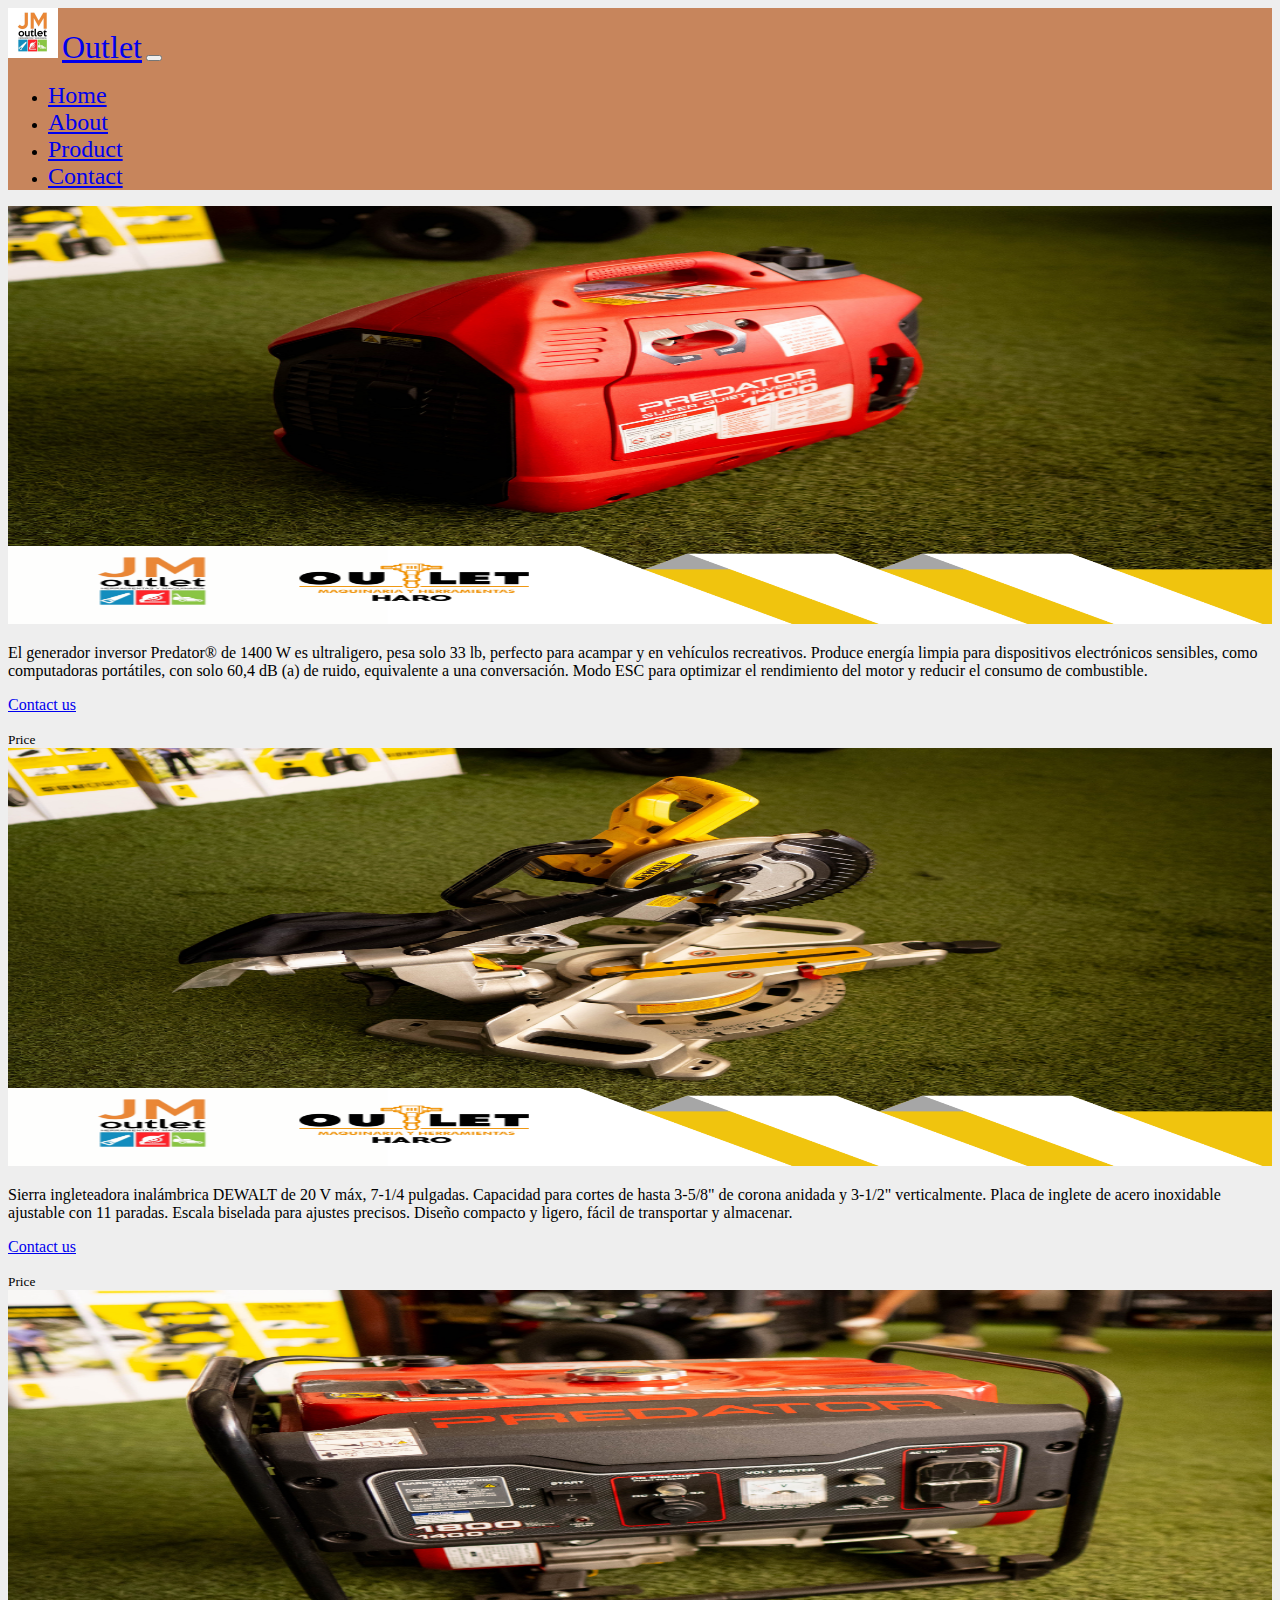
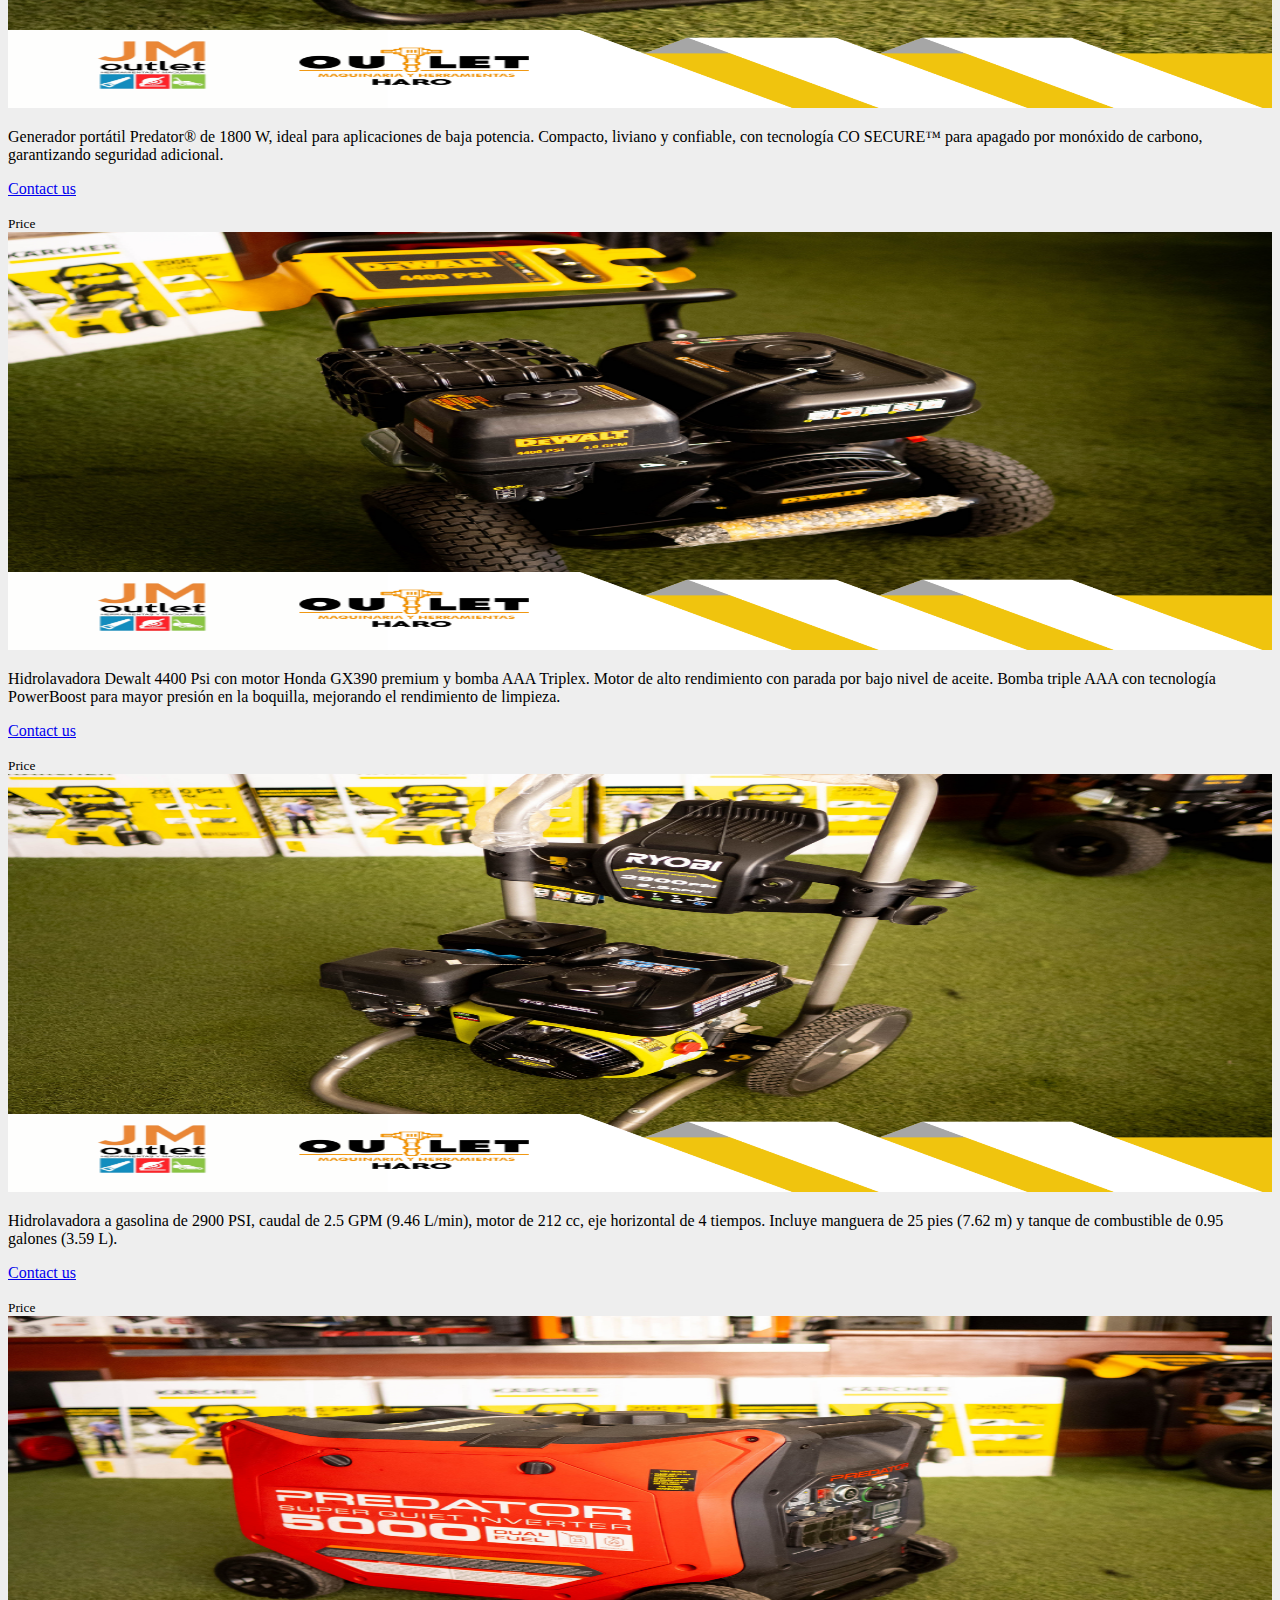
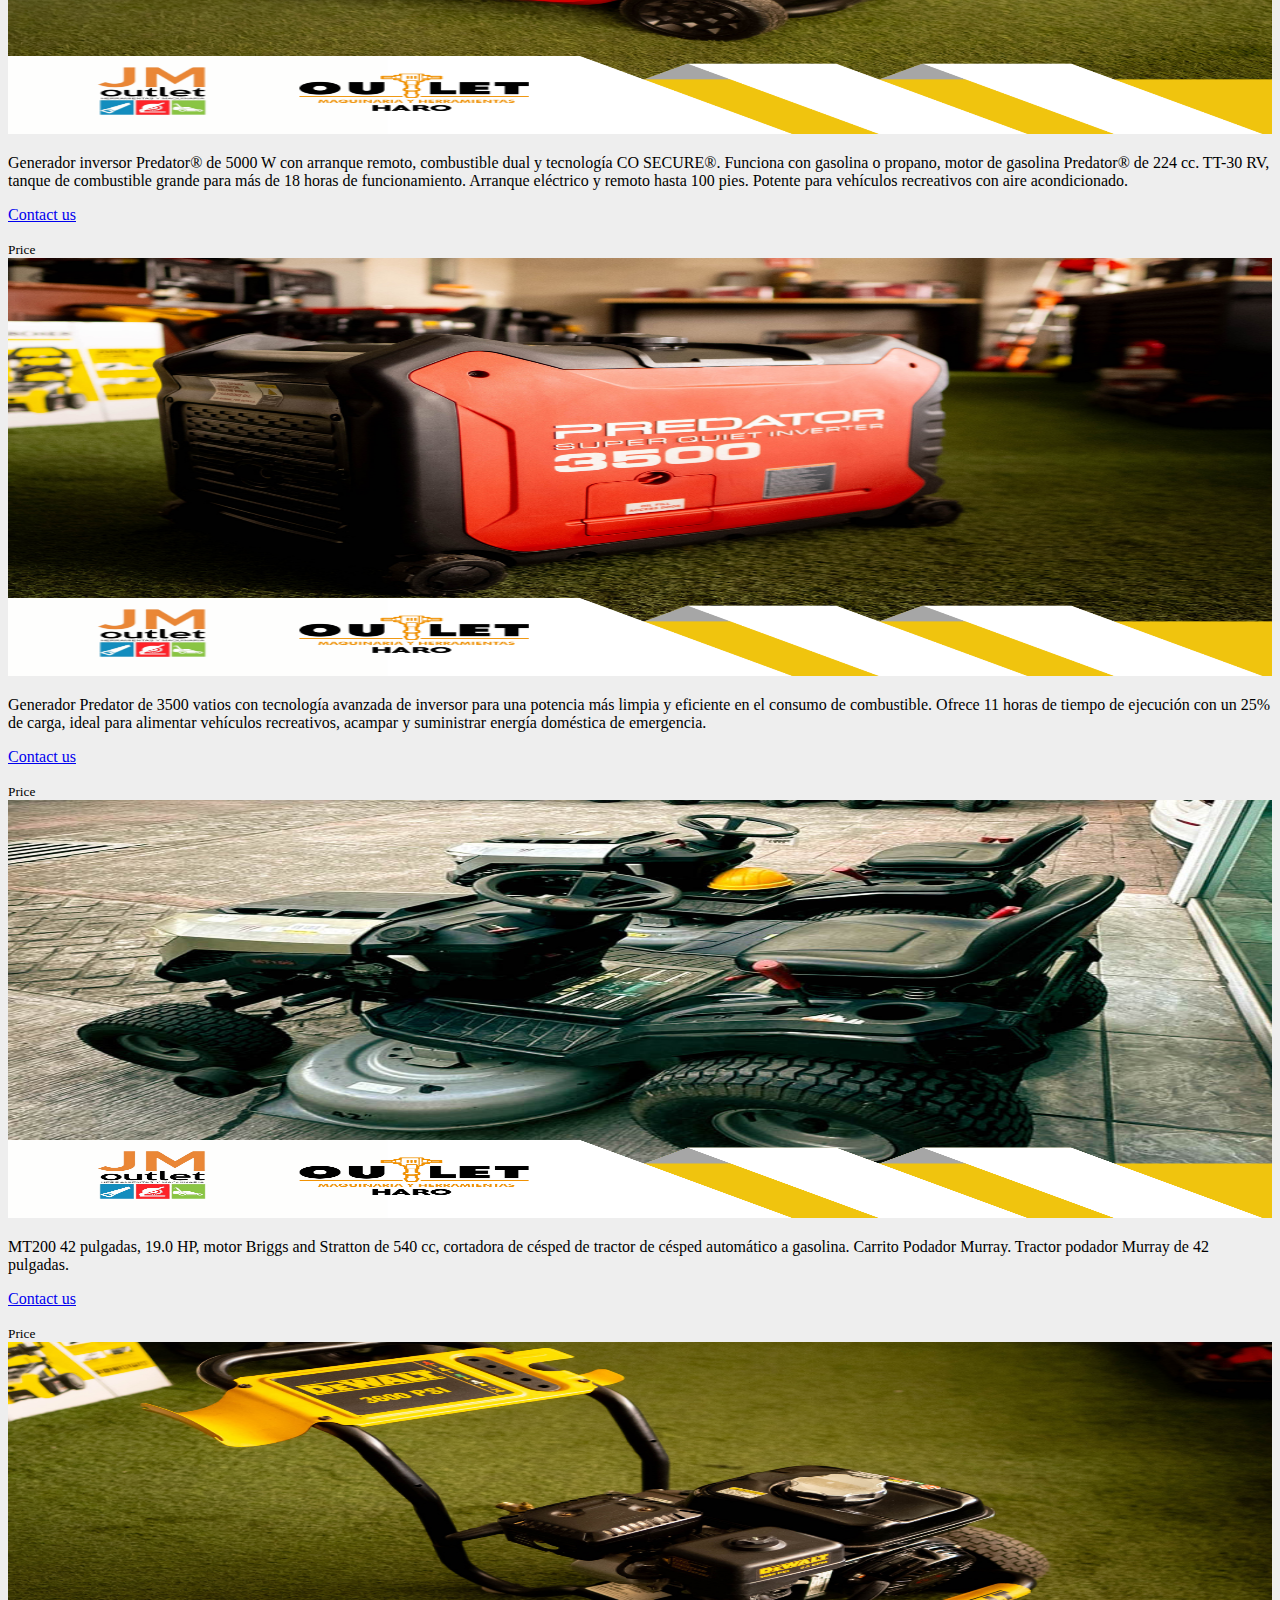
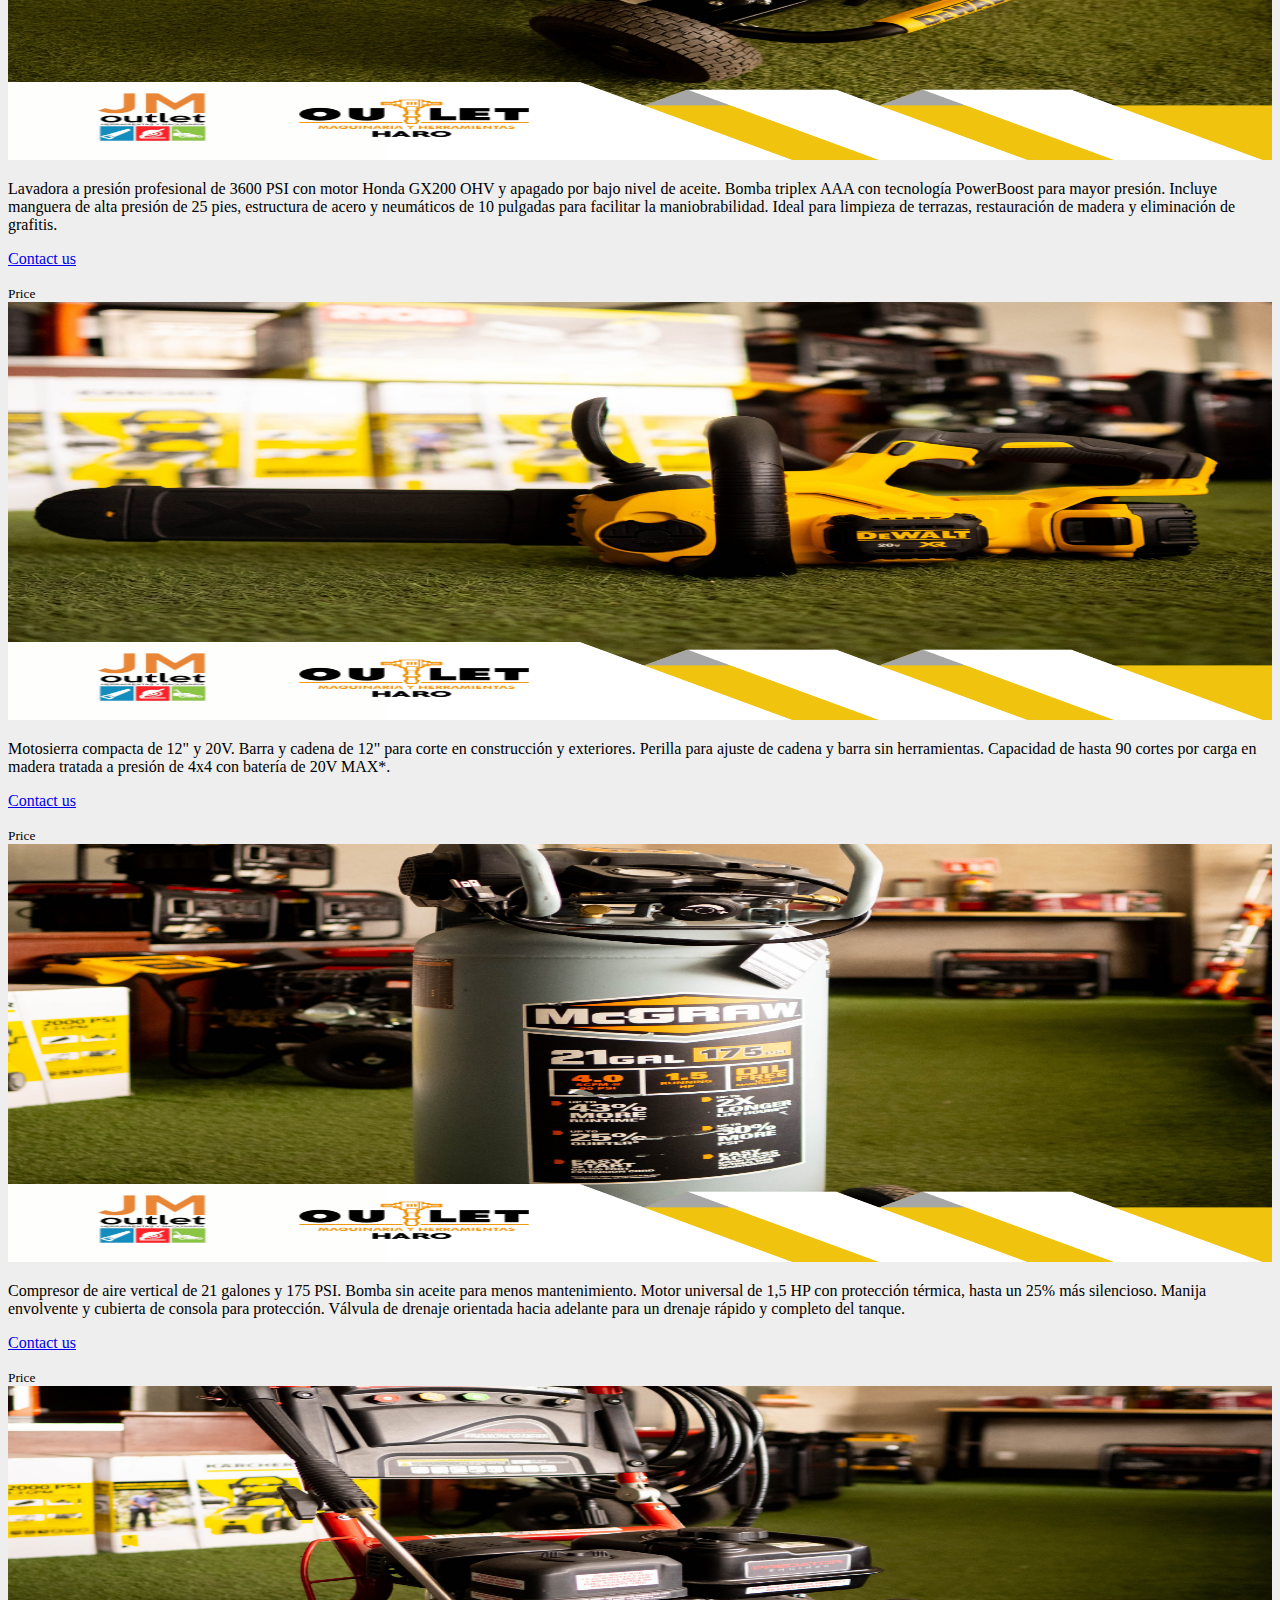
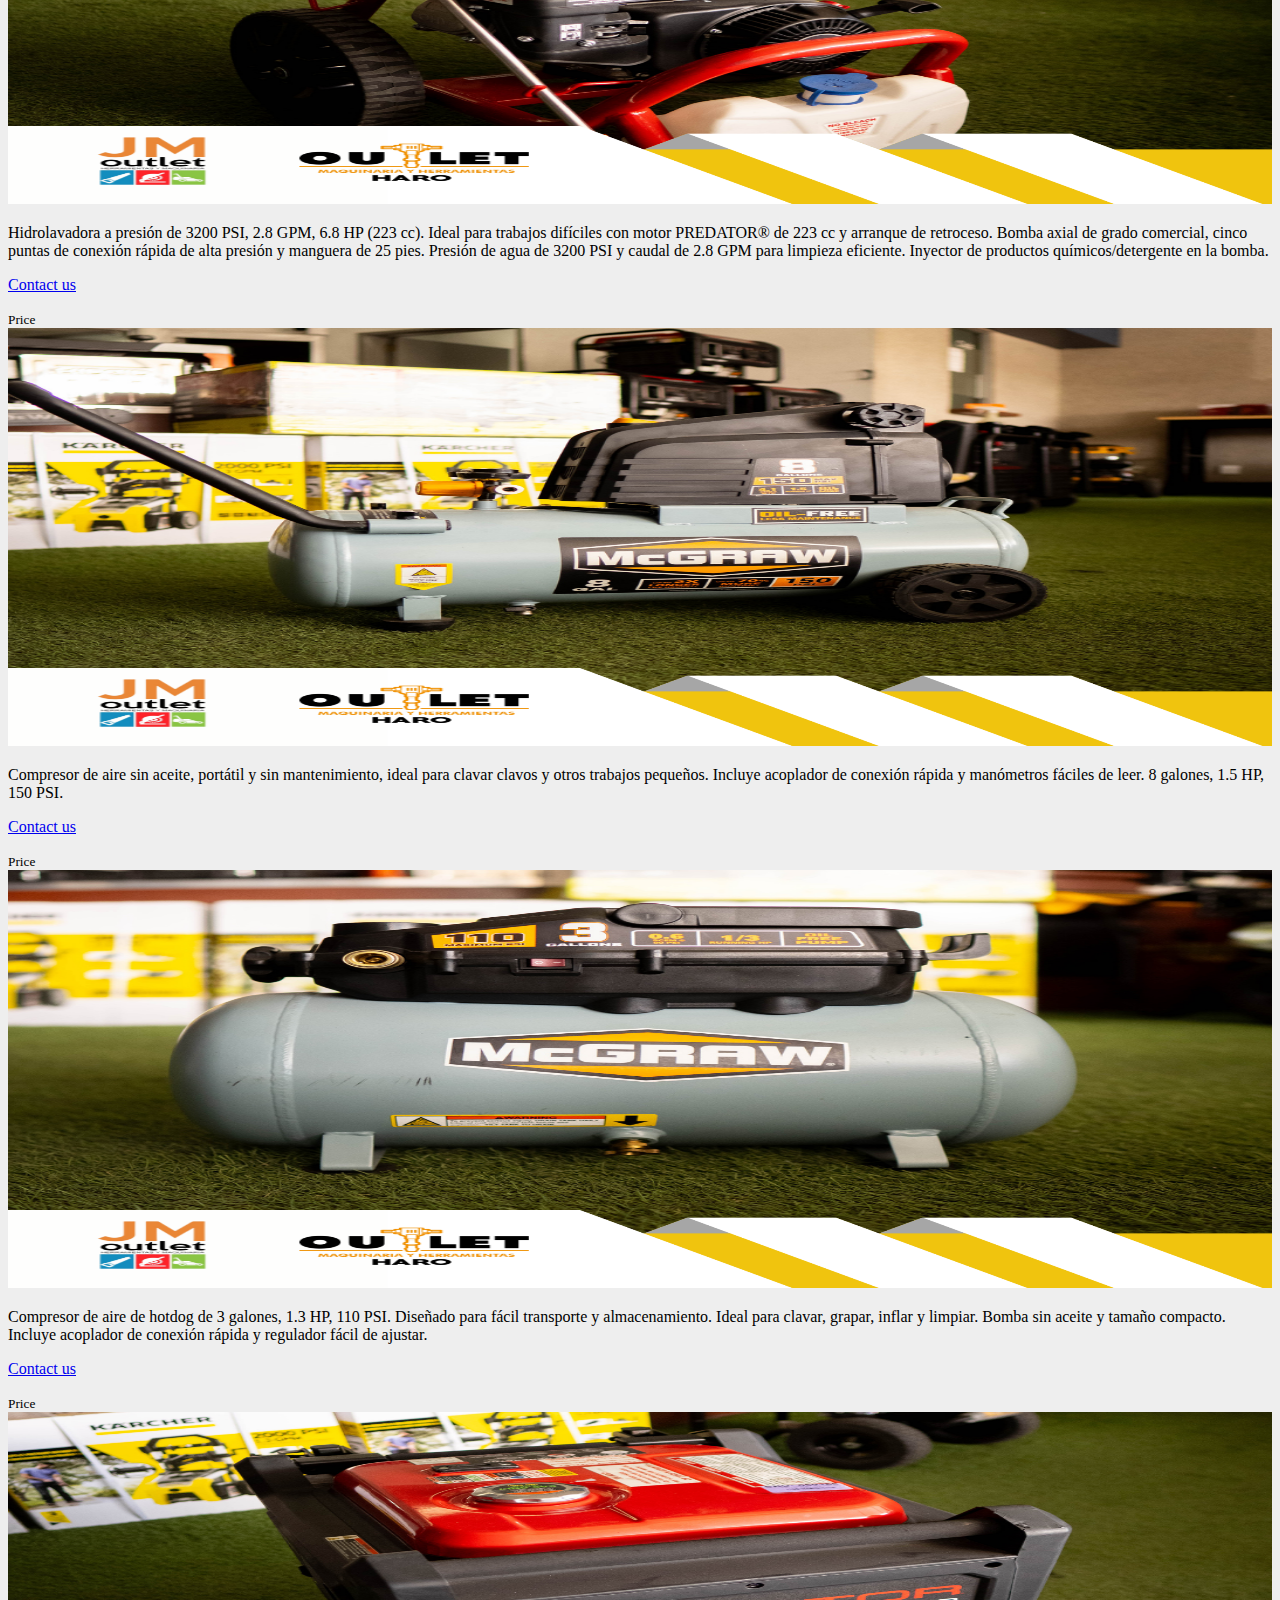
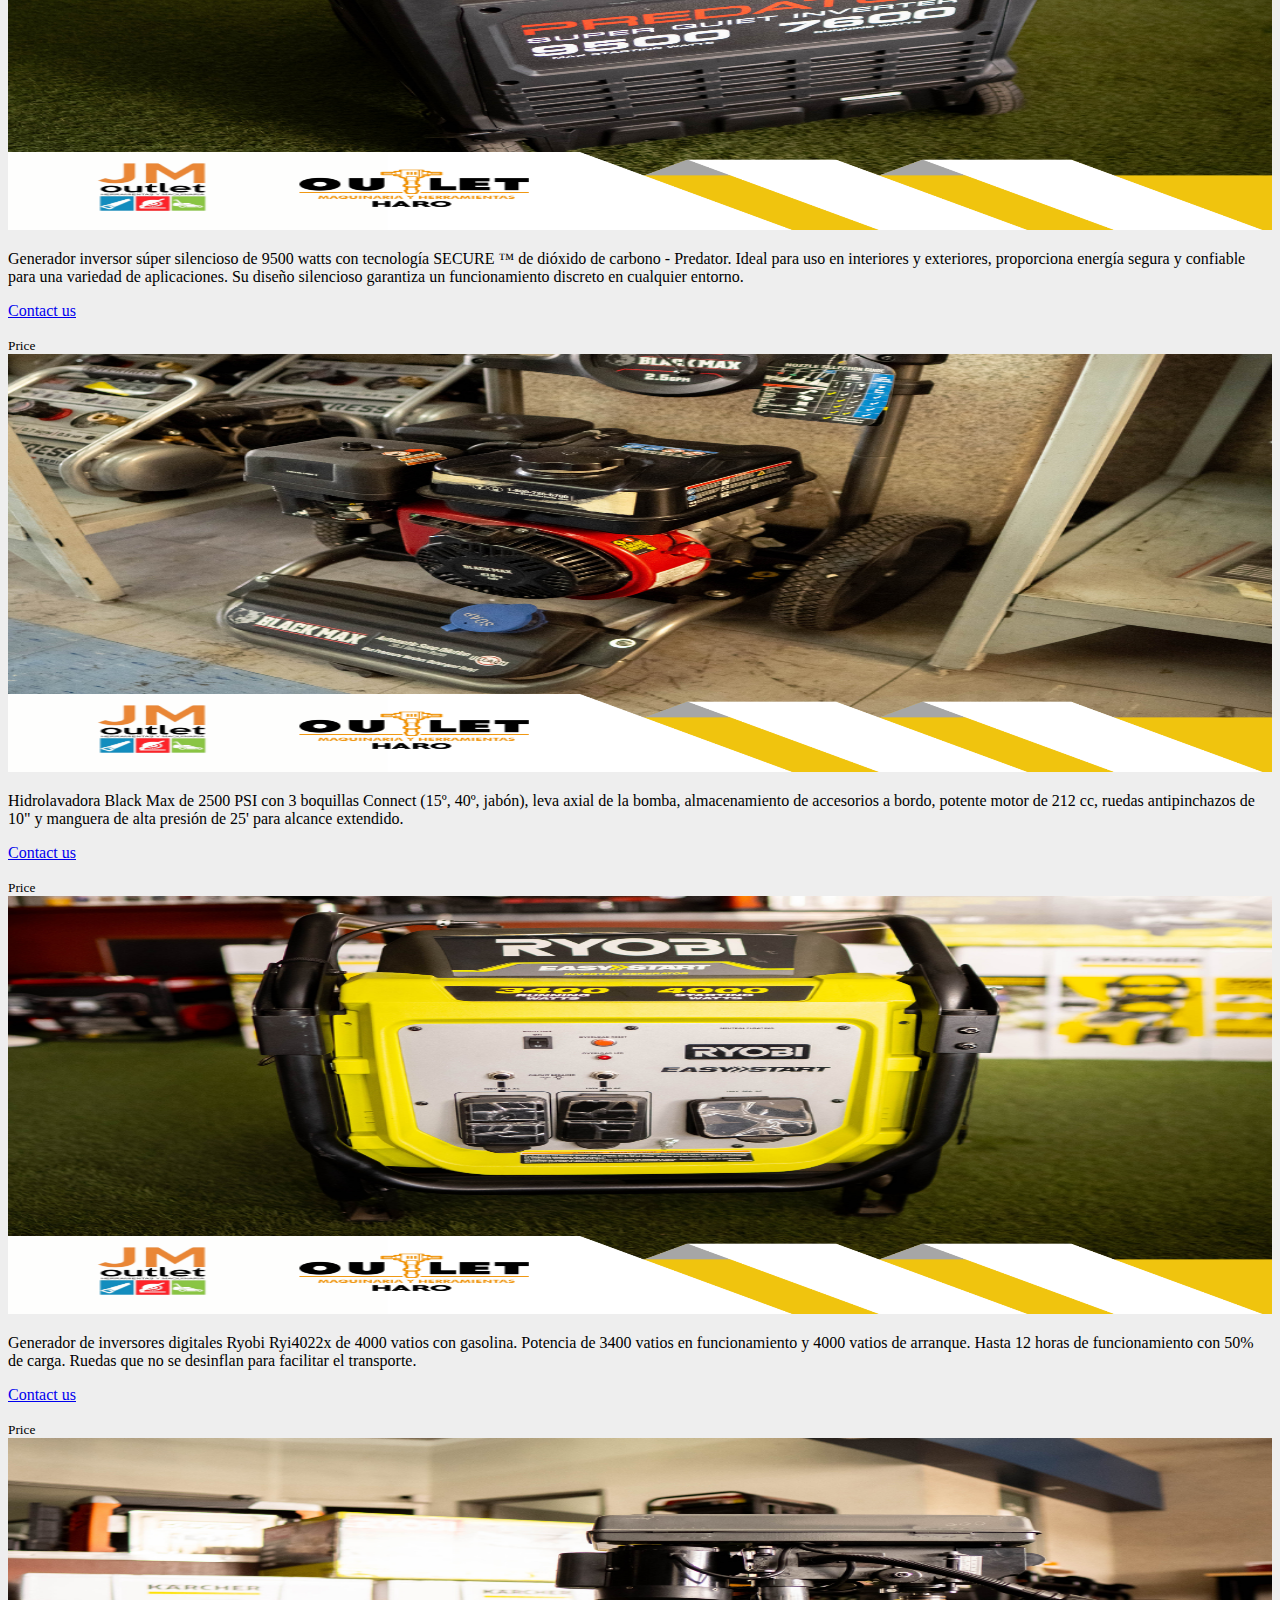
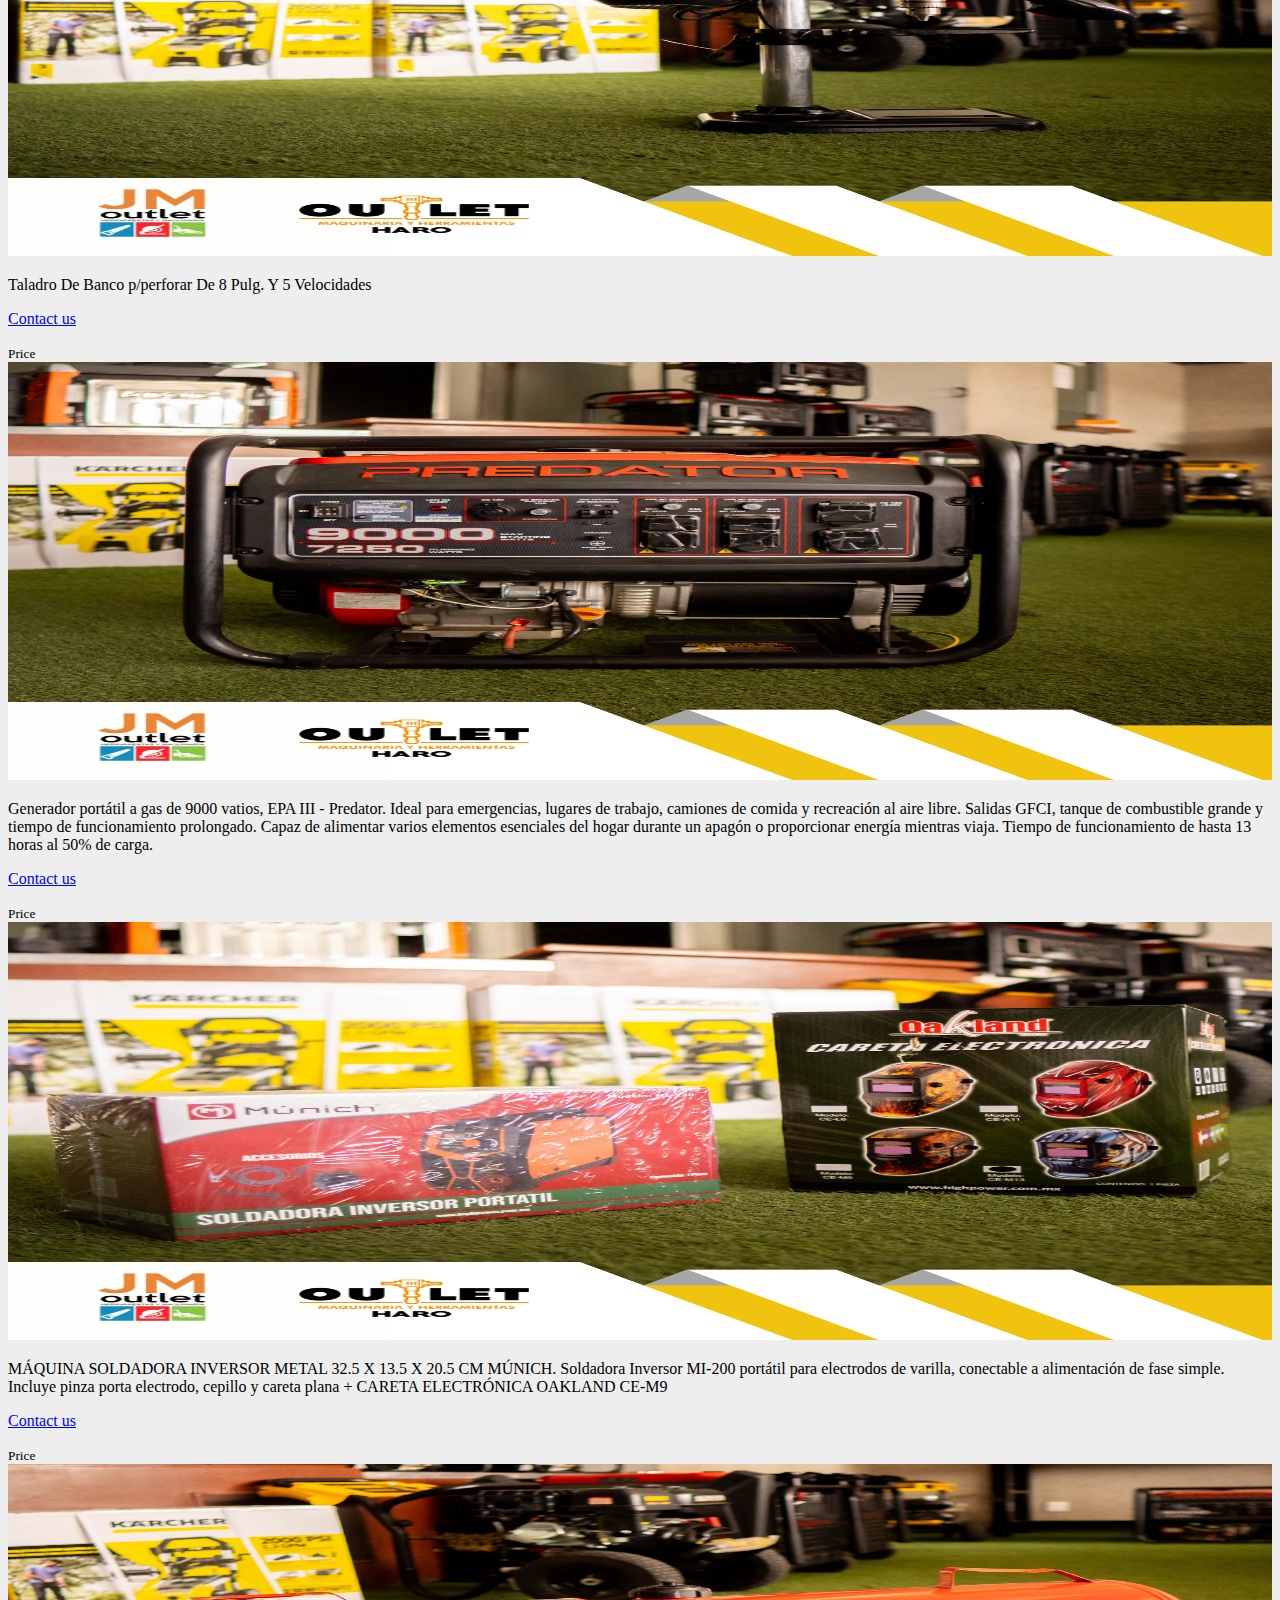
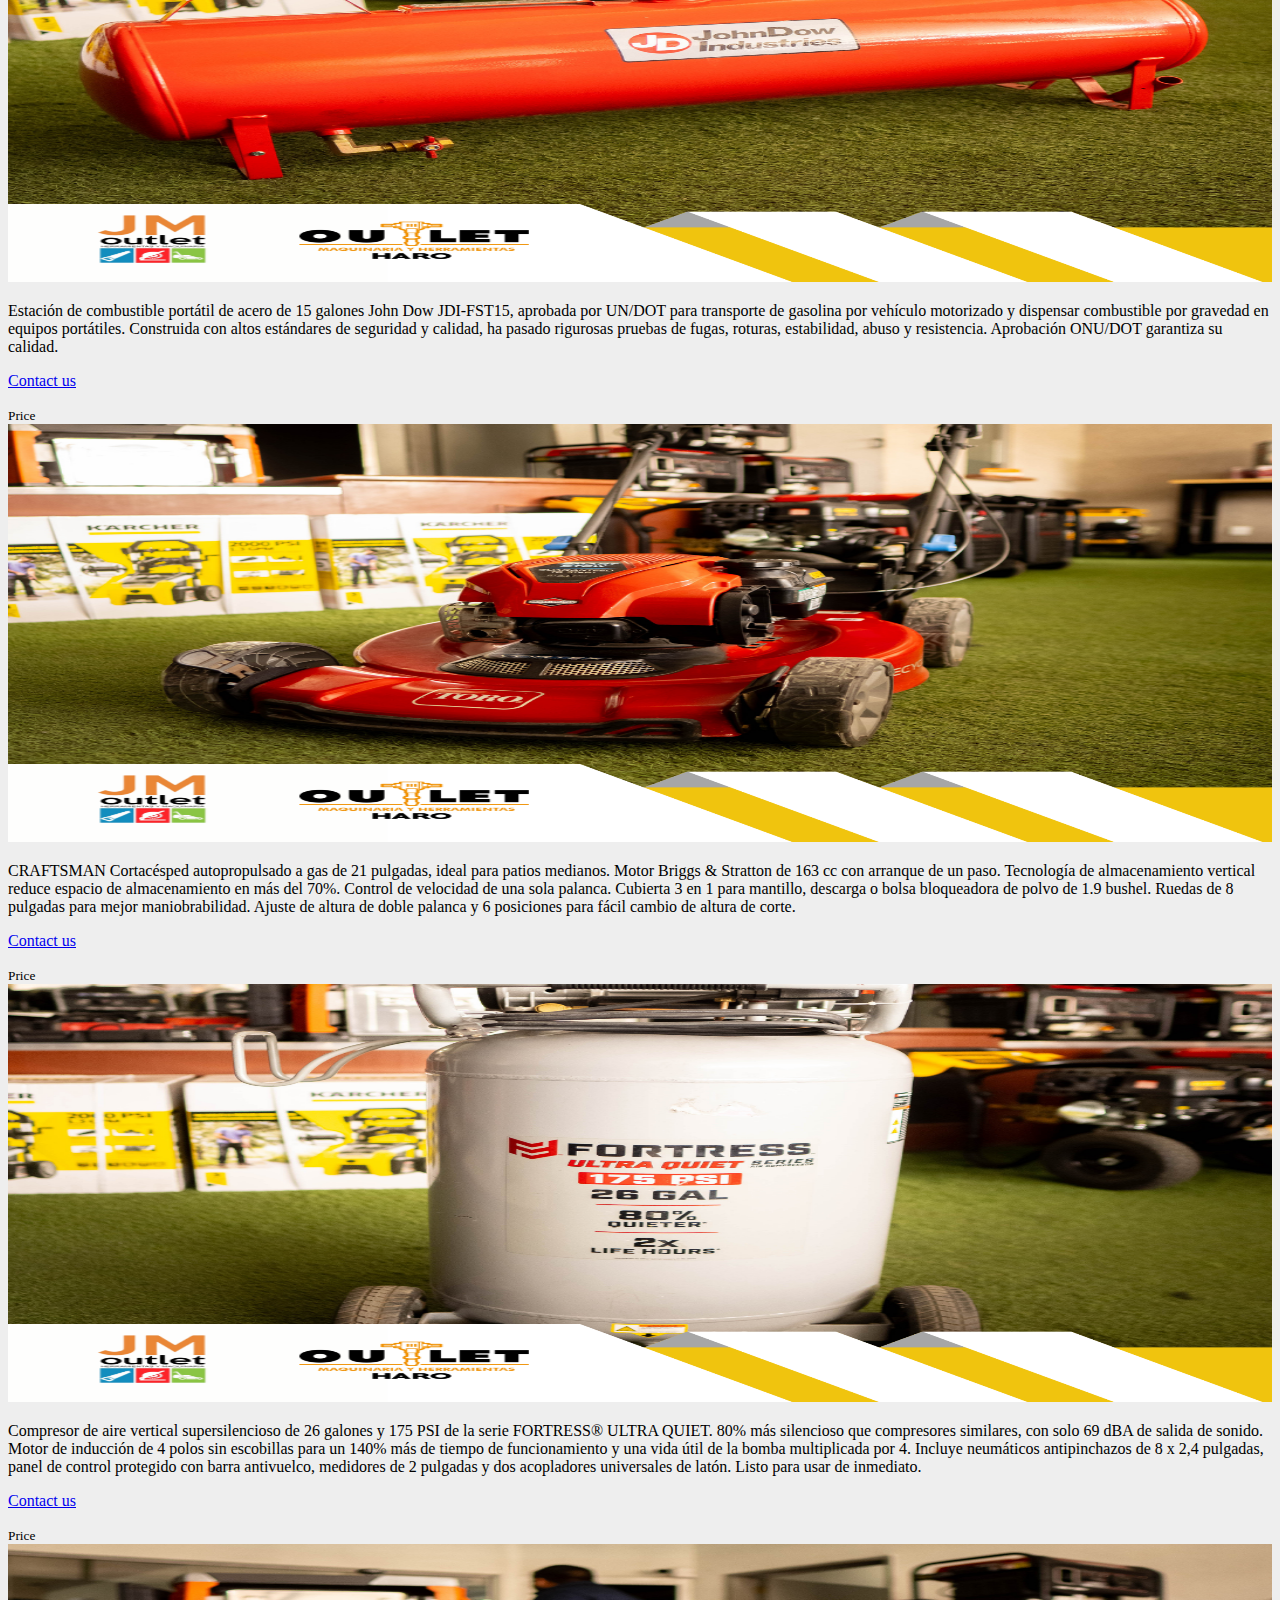
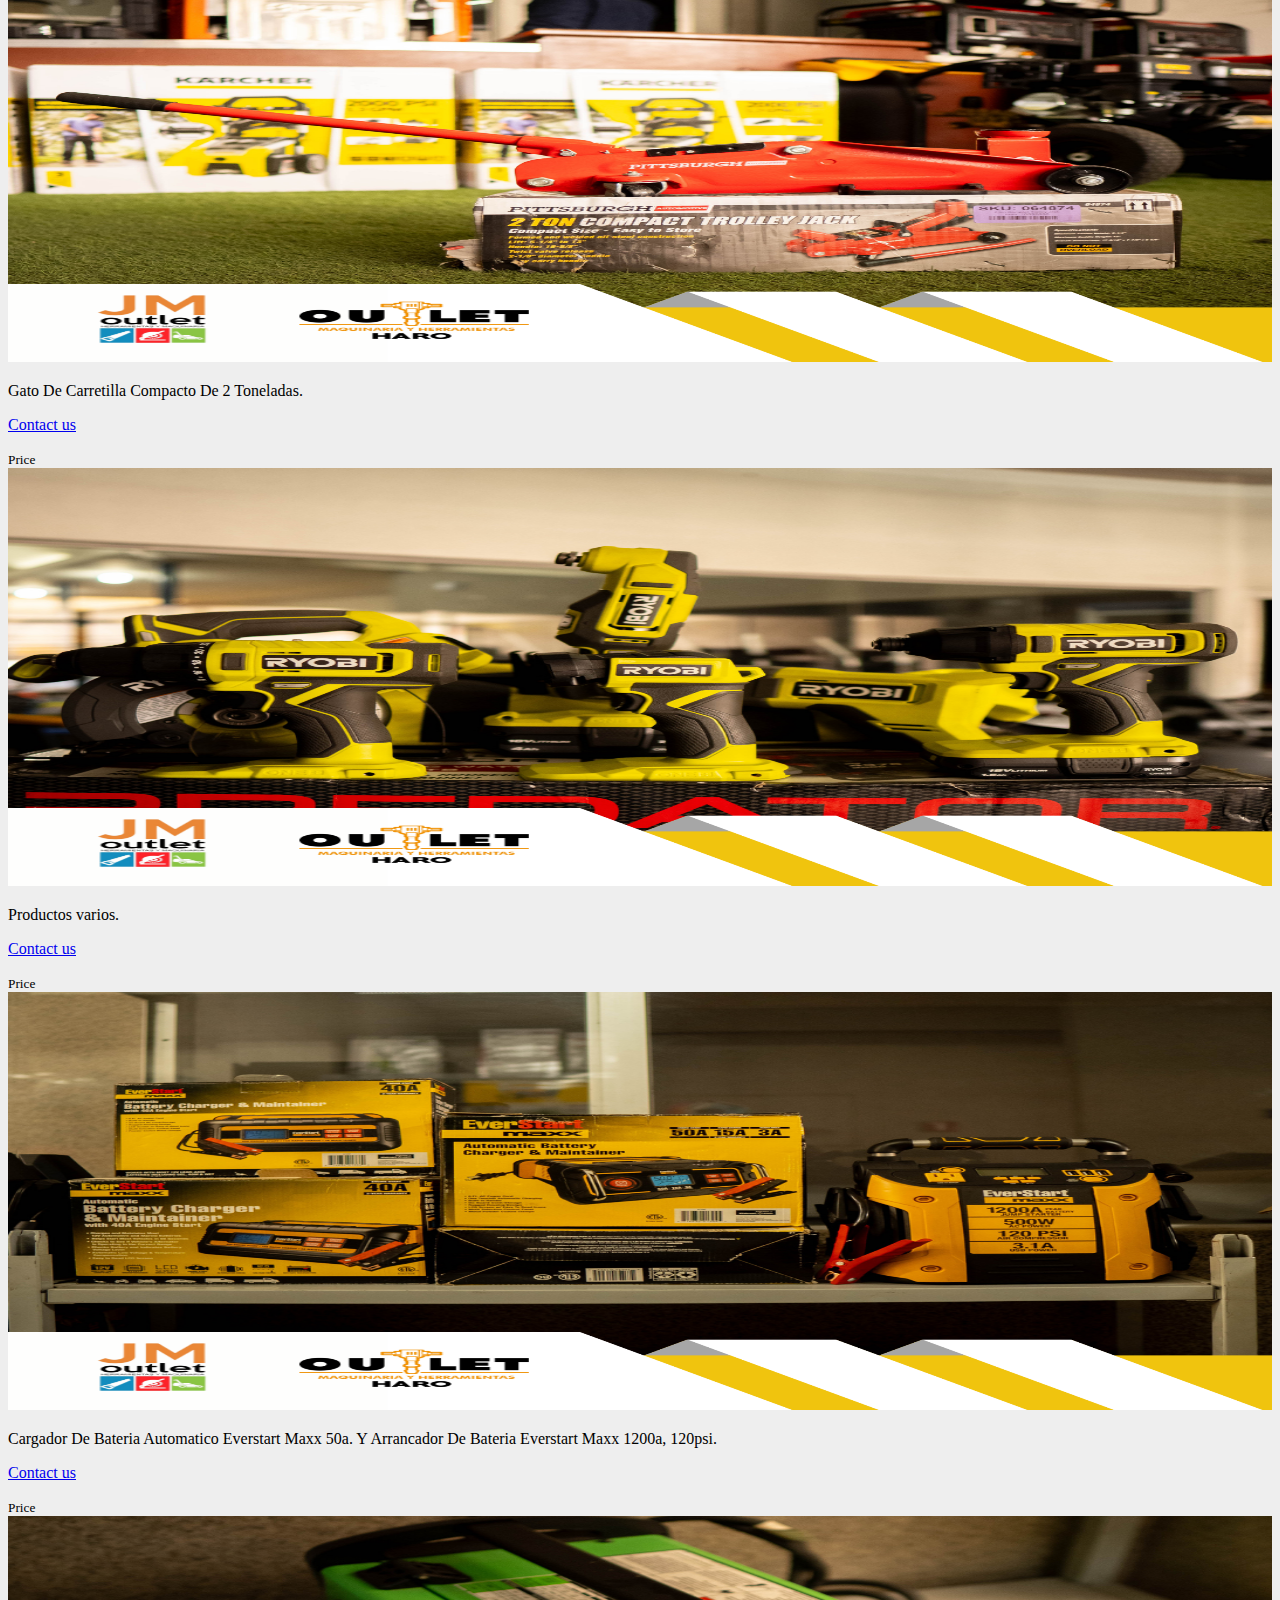
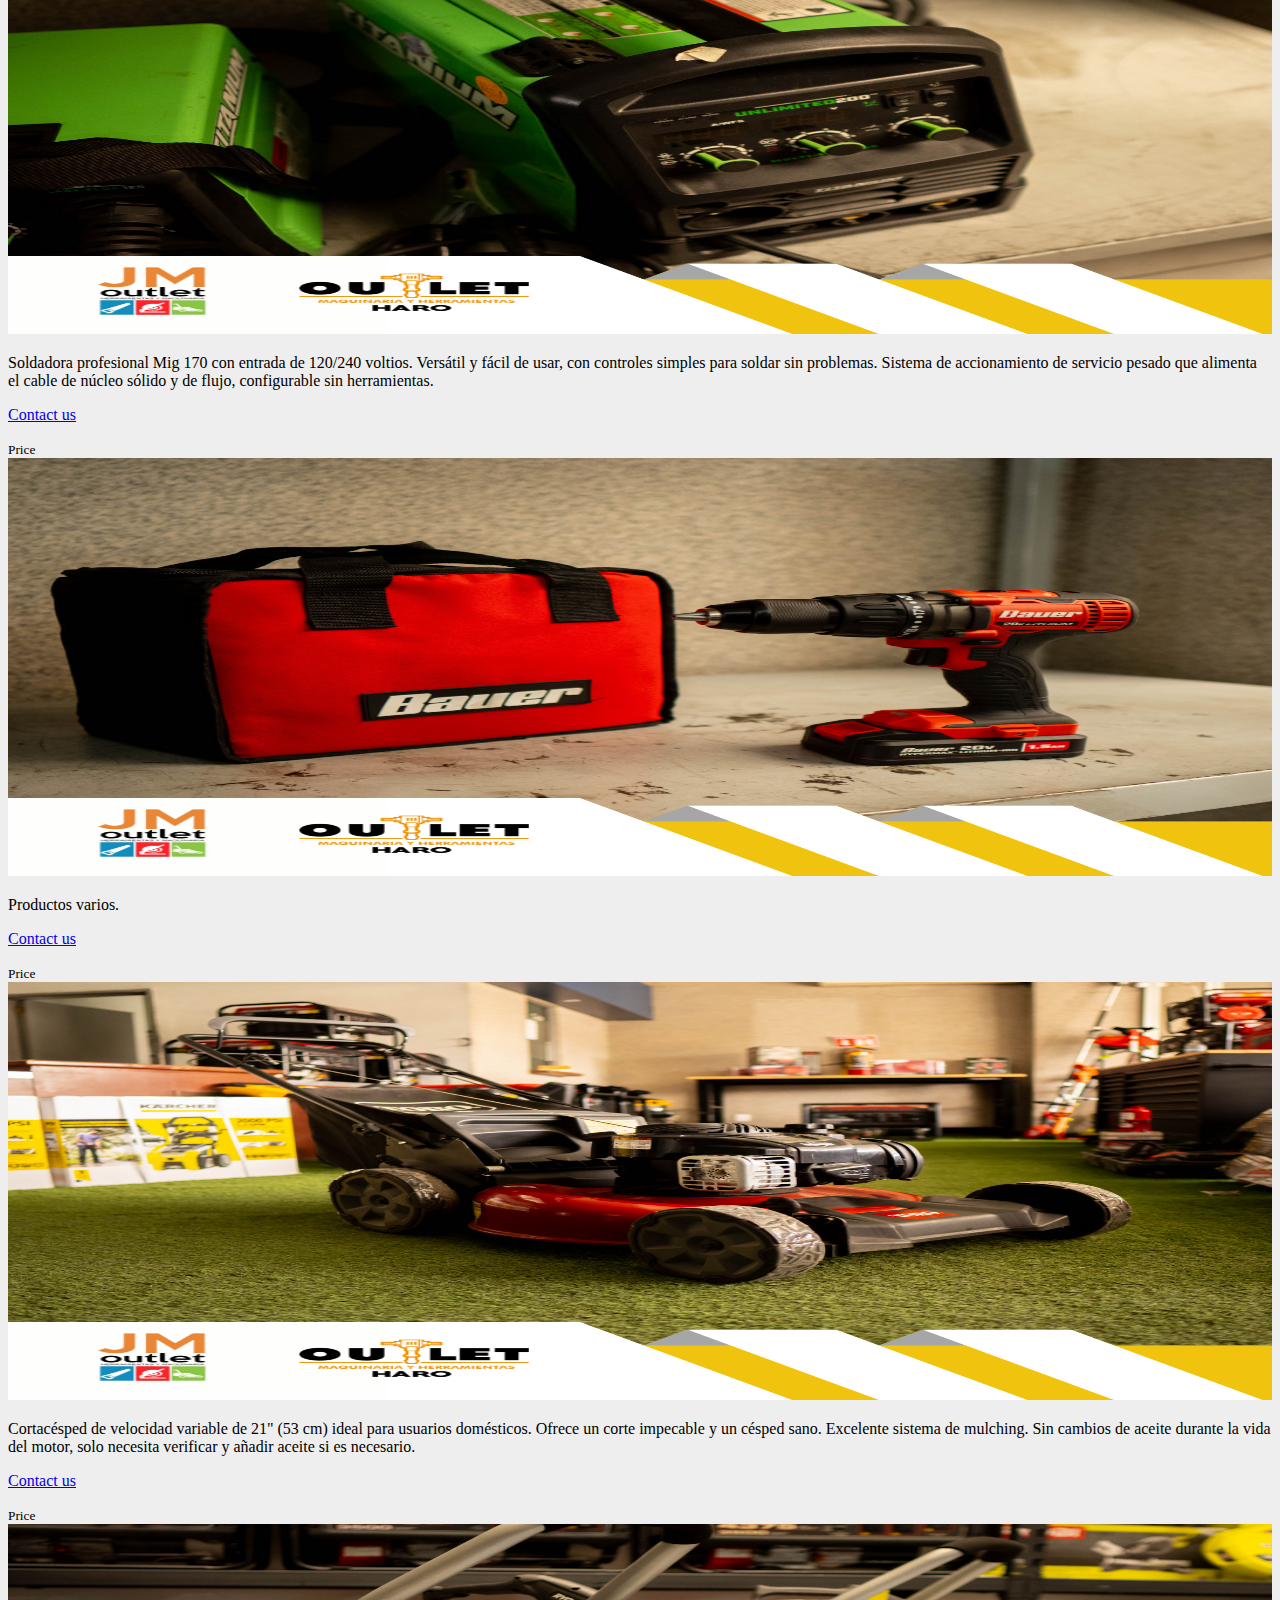
<file: products.html>
<!DOCTYPE html>
<html lang="en">

<head>
  <meta charset="UTF-8">
  <meta name="viewport" content="width=device-width, initial-scale=1.0">
  <title>Outlet</title>
  <link rel="icon" href="./images/jackhammer-icon.svg" type="image/svg">
  <link href="https://cdn.jsdelivr.net/npm/bootstrap@5.3.2/dist/css/bootstrap.min.css" rel="stylesheet" integrity="sha384-T3c6CoIi6uLrA9TneNEoa7RxnatzjcDSCmG1MXxSR1GAsXEV/Dwwykc2MPK8M2HN" crossorigin="anonymous">
  <link rel="stylesheet" href="./style.css" />
</head>


<body>
  <section id="header">
    <nav class="navbar navbar-expand-lg">
      <div class="container-fluid">
        <img src="./images/outlet-jm.jpeg" height="50" alt="logo outlet JM" />
        <a class="navbar-brand" href="./index.html">Outlet</a>
        <button class="navbar-toggler" type="button" data-bs-toggle="collapse" data-bs-target="#navbarSupportedContent" aria-controls="navbarSupportedContent" aria-expanded="false" aria-label="Toggle navigation">
          <span class="navbar-toggler-icon"></span>
        </button>
        <div class="collapse navbar-collapse" id="navbarSupportedContent">
            <ul class="navbar-nav ms-auto mb-2 mb-lg-0"> <!-- ms-auto derecha y me-auto izquierda -->
                <li class="nav-item">
                  <a class="nav-link active" aria-current="page" href="./index.html">Home</a>
                </li>
                <li class="nav-item">
                  <a class="nav-link" href="./index.html#title">About</a>
                </li>
                <li class="nav-item">
                  <a class="nav-link" href="./products.html">Product</a>
                </li>
                <li class="nav-item">
                  <a class="nav-link" href="https://wa.me/524775241849">Contact</a>
                </li>
              </ul>
          <!--<form class="d-flex" role="search">
            <input class="form-control me-2" type="search" placeholder="Search" aria-label="Search">
            <button class="btn btn-outline-success" type="submit">Search</button>
          </form>-->
        </div>
      </div>
    </nav>
  </section>


  <section class="album">
    <div class="album py-5 bg-body-tertiary">
        <div class="container">
          <div class="row row-cols-1 row-cols-md-2 row-cols-xl-3 g-3">
            <div class="col">
              <div class="card shadow-sm">
                <img src="./images/ETIQUETAS/1A.png" lass="bd-placeholder-img card-img-top" width="100%" height="418" role="img" aria-label="Placeholder: Thumbnail" preserveAspectRatio="xMidYMid slice" focusable="flase"/><title>Placeholder</title><rect width="100%" height="100%" fill="#55595c"></rect>
                <!-- <svg class="bd-placeholder-img card-img-top" width="100%" height="225" xmlns="http://www.w3.org/2000/svg" role="img" aria-label="Placeholder: Thumbnail" preserveAspectRatio="xMidYMid slice" focusable="false"><title>Placeholder</title><rect width="100%" height="100%" fill="#55595c"></rect></svg> -->
                <div class="card-body">
                  <p class="card-text">
                    El generador inversor Predator® de 1400 W es ultraligero, pesa solo 33 lb, perfecto para acampar y en vehículos recreativos. Produce energía limpia para dispositivos electrónicos sensibles, como computadoras portátiles, con solo 60,4 dB (a) de ruido, equivalente a una conversación. Modo ESC para optimizar el rendimiento del motor y reducir el consumo de combustible.</p>
                  <div class="d-flex justify-content-between align-items-center">
                    <div class="btn-group">
                      <!-- <button type="button" class="btn btn-sm btn-outline-secondary">Contact us</button> -->
                      <p><a type="button" class="btn btn-sm btn-outline-secondary" href="https://wa.me/524775241849">Contact us</a></p>
                    </div>
                    <small class="text-body-secondary">Price</small>
                  </div> 
                </div>
              </div>
            </div>
            <div class="col">
              <div class="card shadow-sm">
                <img src="./images/ETIQUETAS/2A.png" lass="bd-placeholder-img card-img-top" width="100%" height="418" role="img" aria-label="Placeholder: Thumbnail" preserveAspectRatio="xMidYMid slice" focusable="flase"/><title>Placeholder</title><rect width="100%" height="100%" fill="#55595c"></rect>
                <div class="card-body">
                  <p class="card-text">
                    Sierra ingleteadora inalámbrica DEWALT de 20 V máx, 7-1/4 pulgadas. Capacidad para cortes de hasta 3-5/8" de corona anidada y 3-1/2" verticalmente. Placa de inglete de acero inoxidable ajustable con 11 paradas. Escala biselada para ajustes precisos. Diseño compacto y ligero, fácil de transportar y almacenar.</p>
                  <div class="d-flex justify-content-between align-items-center">
                    <div class="btn-group">
                      <p><a type="button" class="btn btn-sm btn-outline-secondary" href="https://wa.me/524775241849">Contact us</a></p>
                    </div>
                    <small class="text-body-secondary">Price</small>
                  </div> 
                </div>
              </div>
            </div>
            <div class="col">
              <div class="card shadow-sm">
                <img src="./images/ETIQUETAS/3A.png" lass="bd-placeholder-img card-img-top" width="100%" height="418" role="img" aria-label="Placeholder: Thumbnail" preserveAspectRatio="xMidYMid slice" focusable="flase"/><title>Placeholder</title><rect width="100%" height="100%" fill="#55595c"></rect>
                <div class="card-body">
                  <p class="card-text">
                    Generador portátil Predator® de 1800 W, ideal para aplicaciones de baja potencia. Compacto, liviano y confiable, con tecnología CO SECURE™ para apagado por monóxido de carbono, garantizando seguridad adicional.</p>
                  <div class="d-flex justify-content-between align-items-center">
                    <div class="btn-group">
                      <p><a type="button" class="btn btn-sm btn-outline-secondary" href="https://wa.me/524775241849">Contact us</a></p>
                    </div>
                    <small class="text-body-secondary">Price</small>
                  </div> 
                </div>
              </div>
            </div>


            <div class="col">
              <div class="card shadow-sm">
                <img src="./images/ETIQUETAS/4A.png" lass="bd-placeholder-img card-img-top" width="100%" height="418" role="img" aria-label="Placeholder: Thumbnail" preserveAspectRatio="xMidYMid slice" focusable="flase"/><title>Placeholder</title><rect width="100%" height="100%" fill="#55595c"></rect>
                <div class="card-body">
                  <p class="card-text">
                    Hidrolavadora Dewalt 4400 Psi con motor Honda GX390 premium y bomba AAA Triplex. Motor de alto rendimiento con parada por bajo nivel de aceite. Bomba triple AAA con tecnología PowerBoost para mayor presión en la boquilla, mejorando el rendimiento de limpieza.</p>
                  <div class="d-flex justify-content-between align-items-center">
                    <div class="btn-group">
                      <p><a type="button" class="btn btn-sm btn-outline-secondary" href="https://wa.me/524775241849">Contact us</a></p>
                    </div>
                    <small class="text-body-secondary">Price</small>
                  </div> 
                </div>
              </div>
            </div>
            <div class="col">
              <div class="card shadow-sm">
                <img src="./images/ETIQUETAS/5A.png" lass="bd-placeholder-img card-img-top" width="100%" height="418" role="img" aria-label="Placeholder: Thumbnail" preserveAspectRatio="xMidYMid slice" focusable="flase"/><title>Placeholder</title><rect width="100%" height="100%" fill="#55595c"></rect>
                <div class="card-body">
                  <p class="card-text">
                    Hidrolavadora a gasolina de 2900 PSI, caudal de 2.5 GPM (9.46 L/min), motor de 212 cc, eje horizontal de 4 tiempos. Incluye manguera de 25 pies (7.62 m) y tanque de combustible de 0.95 galones (3.59 L).</p>
                  <div class="d-flex justify-content-between align-items-center">
                    <div class="btn-group">
                      <p><a type="button" class="btn btn-sm btn-outline-secondary" href="https://wa.me/524775241849">Contact us</a></p>
                    </div>
                    <small class="text-body-secondary">Price</small>
                  </div> 
                </div>
              </div>
            </div>
            <div class="col">
              <div class="card shadow-sm">
                <img src="./images/ETIQUETAS/6A.png" lass="bd-placeholder-img card-img-top" width="100%" height="418" role="img" aria-label="Placeholder: Thumbnail" preserveAspectRatio="xMidYMid slice" focusable="flase"/><title>Placeholder</title><rect width="100%" height="100%" fill="#55595c"></rect>
                <div class="card-body">
                  <p class="card-text">
                    Generador inversor Predator® de 5000 W con arranque remoto, combustible dual y tecnología CO SECURE®. Funciona con gasolina o propano, motor de gasolina Predator® de 224 cc. TT-30 RV, tanque de combustible grande para más de 18 horas de funcionamiento. Arranque eléctrico y remoto hasta 100 pies. Potente para vehículos recreativos con aire acondicionado.</p>
                  <div class="d-flex justify-content-between align-items-center">
                    <div class="btn-group">
                      <p><a type="button" class="btn btn-sm btn-outline-secondary" href="https://wa.me/524775241849">Contact us</a></p>
                    </div>
                    <small class="text-body-secondary">Price</small>
                  </div> 
                </div>
              </div>
            </div>


            <div class="col">
              <div class="card shadow-sm">
                <img src="./images/ETIQUETAS/7A.png" lass="bd-placeholder-img card-img-top" width="100%" height="418" role="img" aria-label="Placeholder: Thumbnail" preserveAspectRatio="xMidYMid slice" focusable="flase"/><title>Placeholder</title><rect width="100%" height="100%" fill="#55595c"></rect>
                <div class="card-body">
                  <p class="card-text">
                    Generador Predator de 3500 vatios con tecnología avanzada de inversor para una potencia más limpia y eficiente en el consumo de combustible. Ofrece 11 horas de tiempo de ejecución con un 25% de carga, ideal para alimentar vehículos recreativos, acampar y suministrar energía doméstica de emergencia.</p>
                  <div class="d-flex justify-content-between align-items-center">
                    <div class="btn-group">
                      <p><a type="button" class="btn btn-sm btn-outline-secondary" href="https://wa.me/524775241849">Contact us</a></p>
                    </div>
                    <small class="text-body-secondary">Price</small>
                  </div> 
                </div>
              </div>
            </div>
            <div class="col">
              <div class="card shadow-sm">
                <img src="./images/ETIQUETAS/8A.png" lass="bd-placeholder-img card-img-top" width="100%" height="418" role="img" aria-label="Placeholder: Thumbnail" preserveAspectRatio="xMidYMid slice" focusable="flase"/><title>Placeholder</title><rect width="100%" height="100%" fill="#55595c"></rect>
                <div class="card-body">
                  <p class="card-text">
                    MT200 42 pulgadas, 19.0 HP, motor Briggs and Stratton de 540 cc, cortadora de césped de tractor de césped automático a gasolina. Carrito Podador Murray. Tractor podador Murray de 42 pulgadas.</p>
                  <div class="d-flex justify-content-between align-items-center">
                    <div class="btn-group">
                      <p><a type="button" class="btn btn-sm btn-outline-secondary" href="https://wa.me/524775241849">Contact us</a></p>
                    </div>
                    <small class="text-body-secondary">Price</small>
                  </div> 
                </div>
              </div>
            </div>
            <div class="col">
              <div class="card shadow-sm">
                <img src="./images/ETIQUETAS/9A.png" lass="bd-placeholder-img card-img-top" width="100%" height="418" role="img" aria-label="Placeholder: Thumbnail" preserveAspectRatio="xMidYMid slice" focusable="flase"/><title>Placeholder</title><rect width="100%" height="100%" fill="#55595c"></rect>
                <div class="card-body">
                  <p class="card-text">
                    Lavadora a presión profesional de 3600 PSI con motor Honda GX200 OHV y apagado por bajo nivel de aceite. Bomba triplex AAA con tecnología PowerBoost para mayor presión. Incluye manguera de alta presión de 25 pies, estructura de acero y neumáticos de 10 pulgadas para facilitar la maniobrabilidad. Ideal para limpieza de terrazas, restauración de madera y eliminación de grafitis.</p>
                  <div class="d-flex justify-content-between align-items-center">
                    <div class="btn-group">
                      <p><a type="button" class="btn btn-sm btn-outline-secondary" href="https://wa.me/524775241849">Contact us</a></p>
                    </div>
                    <small class="text-body-secondary">Price</small>
                  </div> 
                </div>
              </div>
            </div>


            <div class="col">
              <div class="card shadow-sm">
                <img src="./images/ETIQUETAS/10A.png" lass="bd-placeholder-img card-img-top" width="100%" height="418" role="img" aria-label="Placeholder: Thumbnail" preserveAspectRatio="xMidYMid slice" focusable="flase"/><title>Placeholder</title><rect width="100%" height="100%" fill="#55595c"></rect>
                <div class="card-body">
                  <p class="card-text">
                    Motosierra compacta de 12" y 20V. Barra y cadena de 12" para corte en construcción y exteriores. Perilla para ajuste de cadena y barra sin herramientas. Capacidad de hasta 90 cortes por carga en madera tratada a presión de 4x4 con batería de 20V MAX*.</p>
                  <div class="d-flex justify-content-between align-items-center">
                    <div class="btn-group">
                      <p><a type="button" class="btn btn-sm btn-outline-secondary" href="https://wa.me/524775241849">Contact us</a></p>
                    </div>
                    <small class="text-body-secondary">Price</small>
                  </div> 
                </div>
              </div>
            </div>
            <div class="col">
              <div class="card shadow-sm">
                <img src="./images/ETIQUETAS/11A.png" lass="bd-placeholder-img card-img-top" width="100%" height="418" role="img" aria-label="Placeholder: Thumbnail" preserveAspectRatio="xMidYMid slice" focusable="flase"/><title>Placeholder</title><rect width="100%" height="100%" fill="#55595c"></rect>
                <div class="card-body">
                  <p class="card-text">
                    Compresor de aire vertical de 21 galones y 175 PSI. Bomba sin aceite para menos mantenimiento. Motor universal de 1,5 HP con protección térmica, hasta un 25% más silencioso. Manija envolvente y cubierta de consola para protección. Válvula de drenaje orientada hacia adelante para un drenaje rápido y completo del tanque.</p>
                  <div class="d-flex justify-content-between align-items-center">
                    <div class="btn-group">
                      <p><a type="button" class="btn btn-sm btn-outline-secondary" href="https://wa.me/524775241849">Contact us</a></p>
                    </div>
                    <small class="text-body-secondary">Price</small>
                  </div> 
                </div>
              </div>
            </div>
            <div class="col">
              <div class="card shadow-sm">
                <img src="./images/ETIQUETAS/12A.png" lass="bd-placeholder-img card-img-top" width="100%" height="418" role="img" aria-label="Placeholder: Thumbnail" preserveAspectRatio="xMidYMid slice" focusable="flase"/><title>Placeholder</title><rect width="100%" height="100%" fill="#55595c"></rect>
                <div class="card-body">
                  <p class="card-text">
                    Hidrolavadora a presión de 3200 PSI, 2.8 GPM, 6.8 HP (223 cc). Ideal para trabajos difíciles con motor PREDATOR® de 223 cc y arranque de retroceso. Bomba axial de grado comercial, cinco puntas de conexión rápida de alta presión y manguera de 25 pies. Presión de agua de 3200 PSI y caudal de 2.8 GPM para limpieza eficiente. Inyector de productos químicos/detergente en la bomba.</p>
                  <div class="d-flex justify-content-between align-items-center">
                    <div class="btn-group">
                      <p><a type="button" class="btn btn-sm btn-outline-secondary" href="https://wa.me/524775241849">Contact us</a></p>
                    </div>
                    <small class="text-body-secondary">Price</small>
                  </div> 
                </div>
              </div>
            </div>


            <div class="col">
              <div class="card shadow-sm">
                <img src="./images/ETIQUETAS/13A.png" lass="bd-placeholder-img card-img-top" width="100%" height="418" role="img" aria-label="Placeholder: Thumbnail" preserveAspectRatio="xMidYMid slice" focusable="flase"/><title>Placeholder</title><rect width="100%" height="100%" fill="#55595c"></rect>
                <div class="card-body">
                  <p class="card-text">
                    Compresor de aire sin aceite, portátil y sin mantenimiento, ideal para clavar clavos y otros trabajos pequeños. Incluye acoplador de conexión rápida y manómetros fáciles de leer. 8 galones, 1.5 HP, 150 PSI.</p>
                  <div class="d-flex justify-content-between align-items-center">
                    <div class="btn-group">
                      <p><a type="button" class="btn btn-sm btn-outline-secondary" href="https://wa.me/524775241849">Contact us</a></p>
                    </div>
                    <small class="text-body-secondary">Price</small>
                  </div> 
                </div>
              </div>
            </div>
            <div class="col">
              <div class="card shadow-sm">
                <img src="./images/ETIQUETAS/14A.png" lass="bd-placeholder-img card-img-top" width="100%" height="418" role="img" aria-label="Placeholder: Thumbnail" preserveAspectRatio="xMidYMid slice" focusable="flase"/><title>Placeholder</title><rect width="100%" height="100%" fill="#55595c"></rect>
                <div class="card-body">
                  <p class="card-text">
                    Compresor de aire de hotdog de 3 galones, 1.3 HP, 110 PSI. Diseñado para fácil transporte y almacenamiento. Ideal para clavar, grapar, inflar y limpiar. Bomba sin aceite y tamaño compacto. Incluye acoplador de conexión rápida y regulador fácil de ajustar.</p>
                  <div class="d-flex justify-content-between align-items-center">
                    <div class="btn-group">
                      <p><a type="button" class="btn btn-sm btn-outline-secondary" href="https://wa.me/524775241849">Contact us</a></p>
                    </div>
                    <small class="text-body-secondary">Price</small>
                  </div> 
                </div>
              </div>
            </div>
            <div class="col">
              <div class="card shadow-sm">
                <img src="./images/ETIQUETAS/15A.png" lass="bd-placeholder-img card-img-top" width="100%" height="418" role="img" aria-label="Placeholder: Thumbnail" preserveAspectRatio="xMidYMid slice" focusable="flase"/><title>Placeholder</title><rect width="100%" height="100%" fill="#55595c"></rect>
                <div class="card-body">
                  <p class="card-text">
                    Generador inversor súper silencioso de 9500 watts con tecnología SECURE ™ de dióxido de carbono - Predator. Ideal para uso en interiores y exteriores, proporciona energía segura y confiable para una variedad de aplicaciones. Su diseño silencioso garantiza un funcionamiento discreto en cualquier entorno.</p>
                  <div class="d-flex justify-content-between align-items-center">
                    <div class="btn-group">
                      <p><a type="button" class="btn btn-sm btn-outline-secondary" href="https://wa.me/524775241849">Contact us</a></p>
                    </div>
                    <small class="text-body-secondary">Price</small>
                  </div> 
                </div>
              </div>
            </div>


            <div class="col">
              <div class="card shadow-sm">
                <img src="./images/ETIQUETAS/16A.png" lass="bd-placeholder-img card-img-top" width="100%" height="418" role="img" aria-label="Placeholder: Thumbnail" preserveAspectRatio="xMidYMid slice" focusable="flase"/><title>Placeholder</title><rect width="100%" height="100%" fill="#55595c"></rect>
                <div class="card-body">
                  <p class="card-text">
                    Hidrolavadora Black Max de 2500 PSI con 3 boquillas Connect (15º, 40º, jabón), leva axial de la bomba, almacenamiento de accesorios a bordo, potente motor de 212 cc, ruedas antipinchazos de 10" y manguera de alta presión de 25' para alcance extendido.</p>
                  <div class="d-flex justify-content-between align-items-center">
                    <div class="btn-group">
                      <p><a type="button" class="btn btn-sm btn-outline-secondary" href="https://wa.me/524775241849">Contact us</a></p>
                    </div>
                    <small class="text-body-secondary">Price</small>
                  </div> 
                </div>
              </div>
            </div>
            <div class="col">
              <div class="card shadow-sm">
                <img src="./images/ETIQUETAS/17A.png" lass="bd-placeholder-img card-img-top" width="100%" height="418" role="img" aria-label="Placeholder: Thumbnail" preserveAspectRatio="xMidYMid slice" focusable="flase"/><title>Placeholder</title><rect width="100%" height="100%" fill="#55595c"></rect>
                <div class="card-body">
                  <p class="card-text">
                    Generador de inversores digitales Ryobi Ryi4022x de 4000 vatios con gasolina. Potencia de 3400 vatios en funcionamiento y 4000 vatios de arranque. Hasta 12 horas de funcionamiento con 50% de carga. Ruedas que no se desinflan para facilitar el transporte.</p>
                  <div class="d-flex justify-content-between align-items-center">
                    <div class="btn-group">
                      <p><a type="button" class="btn btn-sm btn-outline-secondary" href="https://wa.me/524775241849">Contact us</a></p>
                    </div>
                    <small class="text-body-secondary">Price</small>
                  </div> 
                </div>
              </div>
            </div>
            <div class="col">
              <div class="card shadow-sm">
                <img src="./images/ETIQUETAS/18A.png" lass="bd-placeholder-img card-img-top" width="100%" height="418" role="img" aria-label="Placeholder: Thumbnail" preserveAspectRatio="xMidYMid slice" focusable="flase"/><title>Placeholder</title><rect width="100%" height="100%" fill="#55595c"></rect>
                <div class="card-body">
                  <p class="card-text">
                    Taladro De Banco p/perforar De 8 Pulg. Y 5 Velocidades</p>
                  <div class="d-flex justify-content-between align-items-center">
                    <div class="btn-group">
                      <p><a type="button" class="btn btn-sm btn-outline-secondary" href="https://wa.me/524775241849">Contact us</a></p>
                    </div>
                    <small class="text-body-secondary">Price</small>
                  </div> 
                </div>
              </div>
            </div>


            <div class="col">
              <div class="card shadow-sm">
                <img src="./images/ETIQUETAS/19A.png" lass="bd-placeholder-img card-img-top" width="100%" height="418" role="img" aria-label="Placeholder: Thumbnail" preserveAspectRatio="xMidYMid slice" focusable="flase"/><title>Placeholder</title><rect width="100%" height="100%" fill="#55595c"></rect>
                <div class="card-body">
                  <p class="card-text">
                    Generador portátil a gas de 9000 vatios, EPA III - Predator. Ideal para emergencias, lugares de trabajo, camiones de comida y recreación al aire libre. Salidas GFCI, tanque de combustible grande y tiempo de funcionamiento prolongado. Capaz de alimentar varios elementos esenciales del hogar durante un apagón o proporcionar energía mientras viaja. Tiempo de funcionamiento de hasta 13 horas al 50% de carga.</p>
                  <div class="d-flex justify-content-between align-items-center">
                    <div class="btn-group">
                      <p><a type="button" class="btn btn-sm btn-outline-secondary" href="https://wa.me/524775241849">Contact us</a></p>
                    </div>
                    <small class="text-body-secondary">Price</small>
                  </div> 
                </div>
              </div>
            </div>
            <div class="col">
              <div class="card shadow-sm">
                <img src="./images/ETIQUETAS/20A.png" lass="bd-placeholder-img card-img-top" width="100%" height="418" role="img" aria-label="Placeholder: Thumbnail" preserveAspectRatio="xMidYMid slice" focusable="flase"/><title>Placeholder</title><rect width="100%" height="100%" fill="#55595c"></rect>
                <div class="card-body">
                  <p class="card-text">
                    MÁQUINA SOLDADORA INVERSOR METAL 32.5 X 13.5 X 20.5 CM MÚNICH. Soldadora Inversor MI-200 portátil para electrodos de varilla, conectable a alimentación de fase simple. Incluye pinza porta electrodo, cepillo y careta plana + CARETA ELECTRÓNICA OAKLAND CE-M9</p>
                  <div class="d-flex justify-content-between align-items-center">
                    <div class="btn-group">
                      <p><a type="button" class="btn btn-sm btn-outline-secondary" href="https://wa.me/524775241849">Contact us</a></p>
                    </div>
                    <small class="text-body-secondary">Price</small>
                  </div> 
                </div>
              </div>
            </div>
            <div class="col">
              <div class="card shadow-sm">
                <img src="./images/ETIQUETAS/21A.png" lass="bd-placeholder-img card-img-top" width="100%" height="418" role="img" aria-label="Placeholder: Thumbnail" preserveAspectRatio="xMidYMid slice" focusable="flase"/><title>Placeholder</title><rect width="100%" height="100%" fill="#55595c"></rect>
                <div class="card-body">
                  <p class="card-text">
                    Estación de combustible portátil de acero de 15 galones John Dow JDI-FST15, aprobada por UN/DOT para transporte de gasolina por vehículo motorizado y dispensar combustible por gravedad en equipos portátiles. Construida con altos estándares de seguridad y calidad, ha pasado rigurosas pruebas de fugas, roturas, estabilidad, abuso y resistencia. Aprobación ONU/DOT garantiza su calidad.</p>
                  <div class="d-flex justify-content-between align-items-center">
                    <div class="btn-group">
                      <p><a type="button" class="btn btn-sm btn-outline-secondary" href="https://wa.me/524775241849">Contact us</a></p>
                    </div>
                    <small class="text-body-secondary">Price</small>
                  </div> 
                </div>
              </div>
            </div>


            <div class="col">
              <div class="card shadow-sm">
                <img src="./images/ETIQUETAS/22A.png" lass="bd-placeholder-img card-img-top" width="100%" height="418" role="img" aria-label="Placeholder: Thumbnail" preserveAspectRatio="xMidYMid slice" focusable="flase"/><title>Placeholder</title><rect width="100%" height="100%" fill="#55595c"></rect>
                <div class="card-body">
                  <p class="card-text">
                    CRAFTSMAN Cortacésped autopropulsado a gas de 21 pulgadas, ideal para patios medianos. Motor Briggs & Stratton de 163 cc con arranque de un paso. Tecnología de almacenamiento vertical reduce espacio de almacenamiento en más del 70%. Control de velocidad de una sola palanca. Cubierta 3 en 1 para mantillo, descarga o bolsa bloqueadora de polvo de 1.9 bushel. Ruedas de 8 pulgadas para mejor maniobrabilidad. Ajuste de altura de doble palanca y 6 posiciones para fácil cambio de altura de corte.</p>
                  <div class="d-flex justify-content-between align-items-center">
                    <div class="btn-group">
                      <p><a type="button" class="btn btn-sm btn-outline-secondary" href="https://wa.me/524775241849">Contact us</a></p>
                    </div>
                    <small class="text-body-secondary">Price</small>
                  </div> 
                </div>
              </div>
            </div>
            <div class="col">
              <div class="card shadow-sm">
                <img src="./images/ETIQUETAS/23A.png" lass="bd-placeholder-img card-img-top" width="100%" height="418" role="img" aria-label="Placeholder: Thumbnail" preserveAspectRatio="xMidYMid slice" focusable="flase"/><title>Placeholder</title><rect width="100%" height="100%" fill="#55595c"></rect>
                <div class="card-body">
                  <p class="card-text">
                    Compresor de aire vertical supersilencioso de 26 galones y 175 PSI de la serie FORTRESS® ULTRA QUIET. 80% más silencioso que compresores similares, con solo 69 dBA de salida de sonido. Motor de inducción de 4 polos sin escobillas para un 140% más de tiempo de funcionamiento y una vida útil de la bomba multiplicada por 4. Incluye neumáticos antipinchazos de 8 x 2,4 pulgadas, panel de control protegido con barra antivuelco, medidores de 2 pulgadas y dos acopladores universales de latón. Listo para usar de inmediato.</p>
                  <div class="d-flex justify-content-between align-items-center">
                    <div class="btn-group">
                      <p><a type="button" class="btn btn-sm btn-outline-secondary" href="https://wa.me/524775241849">Contact us</a></p>
                    </div>
                    <small class="text-body-secondary">Price</small>
                  </div> 
                </div>
              </div>
            </div>
            <div class="col">
              <div class="card shadow-sm">
                <img src="./images/ETIQUETAS/24A.png" lass="bd-placeholder-img card-img-top" width="100%" height="418" role="img" aria-label="Placeholder: Thumbnail" preserveAspectRatio="xMidYMid slice" focusable="flase"/><title>Placeholder</title><rect width="100%" height="100%" fill="#55595c"></rect>
                <div class="card-body">
                  <p class="card-text">
                    Gato De Carretilla Compacto De 2 Toneladas.</p>
                  <div class="d-flex justify-content-between align-items-center">
                    <div class="btn-group">
                      <p><a type="button" class="btn btn-sm btn-outline-secondary" href="https://wa.me/524775241849">Contact us</a></p>
                    </div>
                    <small class="text-body-secondary">Price</small>
                  </div> 
                </div>
              </div>
            </div>


            <div class="col">
              <div class="card shadow-sm">
                <img src="./images/ETIQUETAS/25A.png" lass="bd-placeholder-img card-img-top" width="100%" height="418" role="img" aria-label="Placeholder: Thumbnail" preserveAspectRatio="xMidYMid slice" focusable="flase"/><title>Placeholder</title><rect width="100%" height="100%" fill="#55595c"></rect>
                <div class="card-body">
                  <p class="card-text">
                    Productos varios.</p>
                  <div class="d-flex justify-content-between align-items-center">
                    <div class="btn-group">
                      <p><a type="button" class="btn btn-sm btn-outline-secondary" href="https://wa.me/524775241849">Contact us</a></p>
                    </div>
                    <small class="text-body-secondary">Price</small>
                  </div> 
                </div>
              </div>
            </div>
            <div class="col">
              <div class="card shadow-sm">
                <img src="./images/ETIQUETAS/26A.png" lass="bd-placeholder-img card-img-top" width="100%" height="418" role="img" aria-label="Placeholder: Thumbnail" preserveAspectRatio="xMidYMid slice" focusable="flase"/><title>Placeholder</title><rect width="100%" height="100%" fill="#55595c"></rect>
                <div class="card-body">
                  <p class="card-text">
                    Cargador De Bateria Automatico Everstart Maxx 50a.
                    Y Arrancador De Bateria Everstart Maxx 1200a, 120psi.</p>
                  <div class="d-flex justify-content-between align-items-center">
                    <div class="btn-group">
                      <p><a type="button" class="btn btn-sm btn-outline-secondary" href="https://wa.me/524775241849">Contact us</a></p>
                    </div>
                    <small class="text-body-secondary">Price</small>
                  </div> 
                </div>
              </div>
            </div>
            <div class="col">
              <div class="card shadow-sm">
                <img src="./images/ETIQUETAS/27A.png" lass="bd-placeholder-img card-img-top" width="100%" height="418" role="img" aria-label="Placeholder: Thumbnail" preserveAspectRatio="xMidYMid slice" focusable="flase"/><title>Placeholder</title><rect width="100%" height="100%" fill="#55595c"></rect>
                <div class="card-body">
                  <p class="card-text">
                    Soldadora profesional Mig 170 con entrada de 120/240 voltios. Versátil y fácil de usar, con controles simples para soldar sin problemas. Sistema de accionamiento de servicio pesado que alimenta el cable de núcleo sólido y de flujo, configurable sin herramientas.</p>
                  <div class="d-flex justify-content-between align-items-center">
                    <div class="btn-group">
                      <p><a type="button" class="btn btn-sm btn-outline-secondary" href="https://wa.me/524775241849">Contact us</a></p>
                    </div>
                    <small class="text-body-secondary">Price</small>
                  </div> 
                </div>
              </div>
            </div>


            <div class="col">
              <div class="card shadow-sm">
                <img src="./images/ETIQUETAS/28A.png" lass="bd-placeholder-img card-img-top" width="100%" height="418" role="img" aria-label="Placeholder: Thumbnail" preserveAspectRatio="xMidYMid slice" focusable="flase"/><title>Placeholder</title><rect width="100%" height="100%" fill="#55595c"></rect>
                <div class="card-body">
                  <p class="card-text">
                    Productos varios.</p>
                  <div class="d-flex justify-content-between align-items-center">
                    <div class="btn-group">
                      <p><a type="button" class="btn btn-sm btn-outline-secondary" href="https://wa.me/524775241849">Contact us</a></p>
                    </div>
                    <small class="text-body-secondary">Price</small>
                  </div> 
                </div>
              </div>
            </div>
            <div class="col">
              <div class="card shadow-sm">
                <img src="./images/ETIQUETAS/31A.png" lass="bd-placeholder-img card-img-top" width="100%" height="418" role="img" aria-label="Placeholder: Thumbnail" preserveAspectRatio="xMidYMid slice" focusable="flase"/><title>Placeholder</title><rect width="100%" height="100%" fill="#55595c"></rect>
                <div class="card-body">
                  <p class="card-text">
                    Cortacésped de velocidad variable de 21" (53 cm) ideal para usuarios domésticos. Ofrece un corte impecable y un césped sano. Excelente sistema de mulching. Sin cambios de aceite durante la vida del motor, solo necesita verificar y añadir aceite si es necesario.</p>
                  <div class="d-flex justify-content-between align-items-center">
                    <div class="btn-group">
                      <p><a type="button" class="btn btn-sm btn-outline-secondary" href="https://wa.me/524775241849">Contact us</a></p>
                    </div>
                    <small class="text-body-secondary">Price</small>
                  </div> 
                </div>
              </div>
            </div>
            <div class="col">
              <div class="card shadow-sm">
                <img src="./images/ETIQUETAS/33A.png" lass="bd-placeholder-img card-img-top" width="100%" height="418" role="img" aria-label="Placeholder: Thumbnail" preserveAspectRatio="xMidYMid slice" focusable="flase"/><title>Placeholder</title><rect width="100%" height="100%" fill="#55595c"></rect>
                <div class="card-body">
                  <p class="card-text">
                    This is a wider card with supporting text below as a natural lead-in to additional content. This content is a little bit longer.</p>
                  <div class="d-flex justify-content-between align-items-center">
                    <div class="btn-group">
                      <p><a type="button" class="btn btn-sm btn-outline-secondary" href="https://wa.me/524775241849">Contact us</a></p>
                    </div>
                    <small class="text-body-secondary">Price</small>
                  </div> 
                </div>
              </div>
            </div>
            

            <div class="col">
              <div class="card shadow-sm">
                <img src="./images/ETIQUETAS/34A.png" lass="bd-placeholder-img card-img-top" width="100%" height="418" role="img" aria-label="Placeholder: Thumbnail" preserveAspectRatio="xMidYMid slice" focusable="flase"/><title>Placeholder</title><rect width="100%" height="100%" fill="#55595c"></rect>
                <div class="card-body">
                  <p class="card-text">
                    Productos varios.</p>
                  <div class="d-flex justify-content-between align-items-center">
                    <div class="btn-group">
                      <p><a type="button" class="btn btn-sm btn-outline-secondary" href="https://wa.me/524775241849">Contact us</a></p>
                    </div>
                    <small class="text-body-secondary">Price</small>
                  </div> 
                </div>
              </div>
            </div>
            <div class="col">
              <div class="card shadow-sm">
                <img src="./images/ETIQUETAS/35A.png" lass="bd-placeholder-img card-img-top" width="100%" height="418" role="img" aria-label="Placeholder: Thumbnail" preserveAspectRatio="xMidYMid slice" focusable="flase"/><title>Placeholder</title><rect width="100%" height="100%" fill="#55595c"></rect>
                <div class="card-body">
                  <p class="card-text">
                    Productos varios.</p>
                  <div class="d-flex justify-content-between align-items-center">
                    <div class="btn-group">
                      <p><a type="button" class="btn btn-sm btn-outline-secondary" href="https://wa.me/524775241849">Contact us</a></p>
                    </div>
                    <small class="text-body-secondary">Price</small>
                  </div> 
                </div>
              </div>
            </div>
            <div class="col">
              <div class="card shadow-sm">
                <img src="./images/ETIQUETAS/36A.png" lass="bd-placeholder-img card-img-top" width="100%" height="418" role="img" aria-label="Placeholder: Thumbnail" preserveAspectRatio="xMidYMid slice" focusable="flase"/><title>Placeholder</title><rect width="100%" height="100%" fill="#55595c"></rect>
                <div class="card-body">
                  <p class="card-text">
                    Productos varios.</p>
                  <div class="d-flex justify-content-between align-items-center">
                    <div class="btn-group">
                      <p><a type="button" class="btn btn-sm btn-outline-secondary" href="https://wa.me/524775241849">Contact us</a></p>
                    </div>
                    <small class="text-body-secondary">Price</small>
                  </div> 
                </div>
              </div>
            </div>


            <div class="col">
              <div class="card shadow-sm">
                <img src="./images/ETIQUETAS/37A.png" lass="bd-placeholder-img card-img-top" width="100%" height="418" role="img" aria-label="Placeholder: Thumbnail" preserveAspectRatio="xMidYMid slice" focusable="flase"/><title>Placeholder</title><rect width="100%" height="100%" fill="#55595c"></rect>
                <div class="card-body">
                  <p class="card-text">
                    Productos varios.</p>
                  <div class="d-flex justify-content-between align-items-center">
                    <div class="btn-group">
                      <p><a type="button" class="btn btn-sm btn-outline-secondary" href="https://wa.me/524775241849">Contact us</a></p>
                    </div>
                    <small class="text-body-secondary">Price</small>
                  </div> 
                </div>
              </div>
            </div>
            <div class="col">
              <div class="card shadow-sm">
                <img src="./images/ETIQUETAS/38A.png" lass="bd-placeholder-img card-img-top" width="100%" height="418" role="img" aria-label="Placeholder: Thumbnail" preserveAspectRatio="xMidYMid slice" focusable="flase"/><title>Placeholder</title><rect width="100%" height="100%" fill="#55595c"></rect>
                <div class="card-body">
                  <p class="card-text">
                    Generador portátil a gasolina reacondicionado Ryobi Ry906500s de 6500 vatios con sensor de apagado de CO. Potente y confiable, ideal para emergencias y uso en exteriores. Cuenta con tecnología de apagado por monóxido de carbono para mayor seguridad.</p>
                  <div class="d-flex justify-content-between align-items-center">
                    <div class="btn-group">
                      <p><a type="button" class="btn btn-sm btn-outline-secondary" href="https://wa.me/524775241849">Contact us</a></p>
                    </div>
                    <small class="text-body-secondary">Price</small>
                  </div> 
                </div>
              </div>
            </div>
            <div class="col">
              <div class="card shadow-sm">
                <img src="./images/ETIQUETAS/39A.png" lass="bd-placeholder-img card-img-top" width="100%" height="418" role="img" aria-label="Placeholder: Thumbnail" preserveAspectRatio="xMidYMid slice" focusable="flase"/><title>Placeholder</title><rect width="100%" height="100%" fill="#55595c"></rect>
                <div class="card-body">
                  <p class="card-text">
                    Productos varios.</p>
                  <div class="d-flex justify-content-between align-items-center">
                    <div class="btn-group">
                      <p><a type="button" class="btn btn-sm btn-outline-secondary" href="https://wa.me/524775241849">Contact us</a></p>
                    </div>
                    <small class="text-body-secondary">Price</small>
                  </div> 
                </div>
              </div>
            </div>


            <div class="col">
              <div class="card shadow-sm">
                <img src="./images/ETIQUETAS/40A.png" lass="bd-placeholder-img card-img-top" width="100%" height="418" role="img" aria-label="Placeholder: Thumbnail" preserveAspectRatio="xMidYMid slice" focusable="flase"/><title>Placeholder</title><rect width="100%" height="100%" fill="#55595c"></rect>
                <div class="card-body">
                  <p class="card-text">
                    Productos varios.</p>
                  <div class="d-flex justify-content-between align-items-center">
                    <div class="btn-group">
                      <p><a type="button" class="btn btn-sm btn-outline-secondary" href="https://wa.me/524775241849">Contact us</a></p>
                    </div>
                    <small class="text-body-secondary">Price</small>
                  </div> 
                </div>
              </div>
            </div>
            <div class="col">
              <div class="card shadow-sm">
                <img src="./images/ETIQUETAS/42A.png" lass="bd-placeholder-img card-img-top" width="100%" height="418" role="img" aria-label="Placeholder: Thumbnail" preserveAspectRatio="xMidYMid slice" focusable="flase"/><title>Placeholder</title><rect width="100%" height="100%" fill="#55595c"></rect>
                <div class="card-body">
                  <p class="card-text">
                    Motor A Gasolina 7 Hp 4 Tiempos Oakland</p>
                  <div class="d-flex justify-content-between align-items-center">
                    <div class="btn-group">
                      <p><a type="button" class="btn btn-sm btn-outline-secondary" href="https://wa.me/524775241849">Contact us</a></p>
                    </div>
                    <small class="text-body-secondary">Price</small>
                  </div> 
                </div>
              </div>
            </div>
            <div class="col">
              <div class="card shadow-sm">
                <img src="./images/ETIQUETAS/43A.png" lass="bd-placeholder-img card-img-top" width="100%" height="418" role="img" aria-label="Placeholder: Thumbnail" preserveAspectRatio="xMidYMid slice" focusable="flase"/><title>Placeholder</title><rect width="100%" height="100%" fill="#55595c"></rect>
                <div class="card-body">
                  <p class="card-text">
                    Motor A Gasolina 7 Hp 4 Tiempos Oakland</p>
                  <div class="d-flex justify-content-between align-items-center">
                    <div class="btn-group">
                      <p><a type="button" class="btn btn-sm btn-outline-secondary" href="https://wa.me/524775241849">Contact us</a></p>
                    </div>
                    <small class="text-body-secondary">Price</small>
                  </div> 
                </div>
              </div>
            </div>


            <div class="col">
              <div class="card shadow-sm">
                <img src="./images/ETIQUETAS/45A.png" lass="bd-placeholder-img card-img-top" width="100%" height="418" role="img" aria-label="Placeholder: Thumbnail" preserveAspectRatio="xMidYMid slice" focusable="flase"/><title>Placeholder</title><rect width="100%" height="100%" fill="#55595c"></rect>
                <div class="card-body">
                  <p class="card-text">
                    Productos varios.</p>
                  <div class="d-flex justify-content-between align-items-center">
                    <div class="btn-group">
                      <p><a type="button" class="btn btn-sm btn-outline-secondary" href="https://wa.me/524775241849">Contact us</a></p>
                    </div>
                    <small class="text-body-secondary">Price</small>
                  </div> 
                </div>
              </div>
            </div>
            <div class="col">
              <div class="card shadow-sm">
                <img src="./images/ETIQUETAS/49A.png" lass="bd-placeholder-img card-img-top" width="100%" height="418" role="img" aria-label="Placeholder: Thumbnail" preserveAspectRatio="xMidYMid slice" focusable="flase"/><title>Placeholder</title><rect width="100%" height="100%" fill="#55595c"></rect>
                <div class="card-body">
                  <p class="card-text">
                    This is a wider card with supporting text below as a natural lead-in to additional content. This content is a little bit longer.</p>
                  <div class="d-flex justify-content-between align-items-center">
                    <div class="btn-group">
                      <p><a type="button" class="btn btn-sm btn-outline-secondary" href="https://wa.me/524775241849">Contact us</a></p>
                    </div>
                    <small class="text-body-secondary">Price</small>
                  </div> 
                </div>
              </div>
            </div>
            <!-- <div class="col">
              <div class="card shadow-sm">
                <img src="./images/ETIQUETAS/50A.png" lass="bd-placeholder-img card-img-top" width="100%" height="418" role="img" aria-label="Placeholder: Thumbnail" preserveAspectRatio="xMidYMid slice" focusable="flase"/><title>Placeholder</title><rect width="100%" height="100%" fill="#55595c"></rect>
                <div class="card-body">
                  <p class="card-text">
                    La Tractopodadora Cub Cadet 17AREACM342 ZT1 54 Giro Zero cuenta con un motor Kohler® de 24 HP y una plataforma de corte de 54 pulgadas. Diseñada para propietarios de grandes jardines o propiedades con muchos obstáculos, es capaz de realizar trabajos de corte desafiantes.</p>
                  <div class="d-flex justify-content-between align-items-center">
                    <div class="btn-group">
                      <p><a type="button" class="btn btn-sm btn-outline-secondary" href="https://wa.me/524775241849">Contact us</a></p>
                    </div>
                    <small class="text-body-secondary">Price</small>
                  </div> 
                </div>
              </div>
            </div> -->
            

            





























            





          </div>
        </div>
      </div>
  </section>


  <section id="footer">
    <div class="container">
      <footer class="d-flex flex-wrap justify-content-between align-items-center py-5 my-4 border-top">
        <div class="col-md-4 d-flex align-items-center">
          <a href="/" class="mb-3 me-2 mb-md-0 text-body-secondary text-decoration-none lh-1">
            <svg class="bi" width="30" height="24"><use xlink:href="#bootstrap"></use></svg>
          </a>
          <span class="mb-3 mb-md-0 text-body-secondary">© 2023 Company, Inc</span>
        </div>
    
        <ul class="nav col-md-4 justify-content-end list-unstyled d-flex">
          <li class="ms-3"><a class="text-body-secondary" href="https://maps.app.goo.gl/HLvCiBWHsveYoouA8">
           <svg xmlns="http://www.w3.org/2000/svg" width="24" height="24" fill="currentColor" class="bi bi-geo-alt-fill" viewBox="0 0 16 16">
             <path d="M8 16s6-5.686 6-10A6 6 0 0 0 2 6c0 4.314 6 10 6 10m0-7a3 3 0 1 1 0-6 3 3 0 0 1 0 6"/>
           </svg><use xlink:href="#maps"></use></svg></a></li>
           <li class="ms-3"><a class="text-body-secondary" href="https://www.instagram.com/jmoutlet.mx?utm_source=ig_web_button_share_sheet&igsh=ZDNlZDc0MzIxNw==">
            <svg xmlns="http://www.w3.org/2000/svg" width="24" height="24" fill="currentColor" class="bi bi-instagram" viewBox="0 0 16 16">
              <path d="M8 0C5.829 0 5.556.01 4.703.048 3.85.088 3.269.222 2.76.42a3.9 3.9 0 0 0-1.417.923A3.9 3.9 0 0 0 .42 2.76C.222 3.268.087 3.85.048 4.7.01 5.555 0 5.827 0 8.001c0 2.172.01 2.444.048 3.297.04.852.174 1.433.372 1.942.205.526.478.972.923 1.417.444.445.89.719 1.416.923.51.198 1.09.333 1.942.372C5.555 15.99 5.827 16 8 16s2.444-.01 3.298-.048c.851-.04 1.434-.174 1.943-.372a3.9 3.9 0 0 0 1.416-.923c.445-.445.718-.891.923-1.417.197-.509.332-1.09.372-1.942C15.99 10.445 16 10.173 16 8s-.01-2.445-.048-3.299c-.04-.851-.175-1.433-.372-1.941a3.9 3.9 0 0 0-.923-1.417A3.9 3.9 0 0 0 13.24.42c-.51-.198-1.092-.333-1.943-.372C10.443.01 10.172 0 7.998 0zm-.717 1.442h.718c2.136 0 2.389.007 3.232.046.78.035 1.204.166 1.486.275.373.145.64.319.92.599s.453.546.598.92c.11.281.24.705.275 1.485.039.843.047 1.096.047 3.231s-.008 2.389-.047 3.232c-.035.78-.166 1.203-.275 1.485a2.5 2.5 0 0 1-.599.919c-.28.28-.546.453-.92.598-.28.11-.704.24-1.485.276-.843.038-1.096.047-3.232.047s-2.39-.009-3.233-.047c-.78-.036-1.203-.166-1.485-.276a2.5 2.5 0 0 1-.92-.598 2.5 2.5 0 0 1-.6-.92c-.109-.281-.24-.705-.275-1.485-.038-.843-.046-1.096-.046-3.233s.008-2.388.046-3.231c.036-.78.166-1.204.276-1.486.145-.373.319-.64.599-.92s.546-.453.92-.598c.282-.11.705-.24 1.485-.276.738-.034 1.024-.044 2.515-.045zm4.988 1.328a.96.96 0 1 0 0 1.92.96.96 0 0 0 0-1.92m-4.27 1.122a4.109 4.109 0 1 0 0 8.217 4.109 4.109 0 0 0 0-8.217m0 1.441a2.667 2.667 0 1 1 0 5.334 2.667 2.667 0 0 1 0-5.334"/>
            </svg><use xlink:href="#instagram"></use></svg></a></li>
          <li class="ms-3"><a class="text-body-secondary" href="https://www.instagram.com/outlet_herramientasharo?utm_source=ig_web_button_share_sheet&igsh=ZDNlZDc0MzIxNw==">
            <svg xmlns="http://www.w3.org/2000/svg" width="24" height="24" fill="currentColor" class="bi bi-instagram" viewBox="0 0 16 16">
              <path d="M8 0C5.829 0 5.556.01 4.703.048 3.85.088 3.269.222 2.76.42a3.9 3.9 0 0 0-1.417.923A3.9 3.9 0 0 0 .42 2.76C.222 3.268.087 3.85.048 4.7.01 5.555 0 5.827 0 8.001c0 2.172.01 2.444.048 3.297.04.852.174 1.433.372 1.942.205.526.478.972.923 1.417.444.445.89.719 1.416.923.51.198 1.09.333 1.942.372C5.555 15.99 5.827 16 8 16s2.444-.01 3.298-.048c.851-.04 1.434-.174 1.943-.372a3.9 3.9 0 0 0 1.416-.923c.445-.445.718-.891.923-1.417.197-.509.332-1.09.372-1.942C15.99 10.445 16 10.173 16 8s-.01-2.445-.048-3.299c-.04-.851-.175-1.433-.372-1.941a3.9 3.9 0 0 0-.923-1.417A3.9 3.9 0 0 0 13.24.42c-.51-.198-1.092-.333-1.943-.372C10.443.01 10.172 0 7.998 0zm-.717 1.442h.718c2.136 0 2.389.007 3.232.046.78.035 1.204.166 1.486.275.373.145.64.319.92.599s.453.546.598.92c.11.281.24.705.275 1.485.039.843.047 1.096.047 3.231s-.008 2.389-.047 3.232c-.035.78-.166 1.203-.275 1.485a2.5 2.5 0 0 1-.599.919c-.28.28-.546.453-.92.598-.28.11-.704.24-1.485.276-.843.038-1.096.047-3.232.047s-2.39-.009-3.233-.047c-.78-.036-1.203-.166-1.485-.276a2.5 2.5 0 0 1-.92-.598 2.5 2.5 0 0 1-.6-.92c-.109-.281-.24-.705-.275-1.485-.038-.843-.046-1.096-.046-3.233s.008-2.388.046-3.231c.036-.78.166-1.204.276-1.486.145-.373.319-.64.599-.92s.546-.453.92-.598c.282-.11.705-.24 1.485-.276.738-.034 1.024-.044 2.515-.045zm4.988 1.328a.96.96 0 1 0 0 1.92.96.96 0 0 0 0-1.92m-4.27 1.122a4.109 4.109 0 1 0 0 8.217 4.109 4.109 0 0 0 0-8.217m0 1.441a2.667 2.667 0 1 1 0 5.334 2.667 2.667 0 0 1 0-5.334"/>
            </svg><use xlink:href="#instagram"></use></svg></a></li>
          <li class="ms-3"><a class="text-body-secondary" href="https://wa.me/524775241849">
            <svg xmlns="http://www.w3.org/2000/svg" width="24" height="24" fill="currentColor" class="bi bi-whatsapp" viewBox="0 0 16 16">
              <path d="M13.601 2.326A7.85 7.85 0 0 0 7.994 0C3.627 0 .068 3.558.064 7.926c0 1.399.366 2.76 1.057 3.965L0 16l4.204-1.102a7.9 7.9 0 0 0 3.79.965h.004c4.368 0 7.926-3.558 7.93-7.93A7.9 7.9 0 0 0 13.6 2.326zM7.994 14.521a6.6 6.6 0 0 1-3.356-.92l-.24-.144-2.494.654.666-2.433-.156-.251a6.56 6.56 0 0 1-1.007-3.505c0-3.626 2.957-6.584 6.591-6.584a6.56 6.56 0 0 1 4.66 1.931 6.56 6.56 0 0 1 1.928 4.66c-.004 3.639-2.961 6.592-6.592 6.592m3.615-4.934c-.197-.099-1.17-.578-1.353-.646-.182-.065-.315-.099-.445.099-.133.197-.513.646-.627.775-.114.133-.232.148-.43.05-.197-.1-.836-.308-1.592-.985-.59-.525-.985-1.175-1.103-1.372-.114-.198-.011-.304.088-.403.087-.088.197-.232.296-.346.1-.114.133-.198.198-.33.065-.134.034-.248-.015-.347-.05-.099-.445-1.076-.612-1.47-.16-.389-.323-.335-.445-.34-.114-.007-.247-.007-.38-.007a.73.73 0 0 0-.529.247c-.182.198-.691.677-.691 1.654s.71 1.916.81 2.049c.098.133 1.394 2.132 3.383 2.992.47.205.84.326 1.129.418.475.152.904.129 1.246.08.38-.058 1.171-.48 1.338-.943.164-.464.164-.86.114-.943-.049-.084-.182-.133-.38-.232"/>
            </svg><use xlink:href="#whatsapp"></use></svg></a></li>
        </ul>
      </footer>
    </div>
  </section>

  <script src="https://cdn.jsdelivr.net/npm/bootstrap@5.3.2/dist/js/bootstrap.bundle.min.js" integrity="sha384-C6RzsynM9kWDrMNeT87bh95OGNyZPhcTNXj1NW7RuBCsyN/o0jlpcV8Qyq46cDfL" crossorigin="anonymous"></script>
</body>
</file>
<file: style.css>
body {
    background-color: rgb(238, 238, 238);
}

#header{
    background-color: rgba(179, 79, 16, 0.66);
}

.navbar-brand {
    font-size: 2rem !important;
}

a.nav-link {
    font-size: 1.5rem;
}

.carousel-item img {
    display: block;
    margin-left: auto;
    margin-right: auto;
}

.essay-product{
    color: rgba(185, 90, 1, 0.892);
}

.carousel-control-prev,
.carousel-control-next {
    position: absolute;
    top: 50%;
    transform: translateY(-60%);
    background-color: none; /* Cambia el color de fondo */
    color: white; /* Cambia el color del texto */
    border: none; /* Elimina el borde si lo hubiera */
    opacity: 0.7; /* Ajusta la opacidad si lo deseas */
    transition: opacity 0.1s ease; /* Añade transición para un cambio suave */
}

.carousel-control-prev:hover,
.carousel-control-next:hover {
    opacity: 1; /* Cambia la opacidad al pasar el ratón sobre los botones */
}
.carousel-control-prev {
    left: 5%;
}
.carousel-control-next {
    right: 5%;
}
</file>
